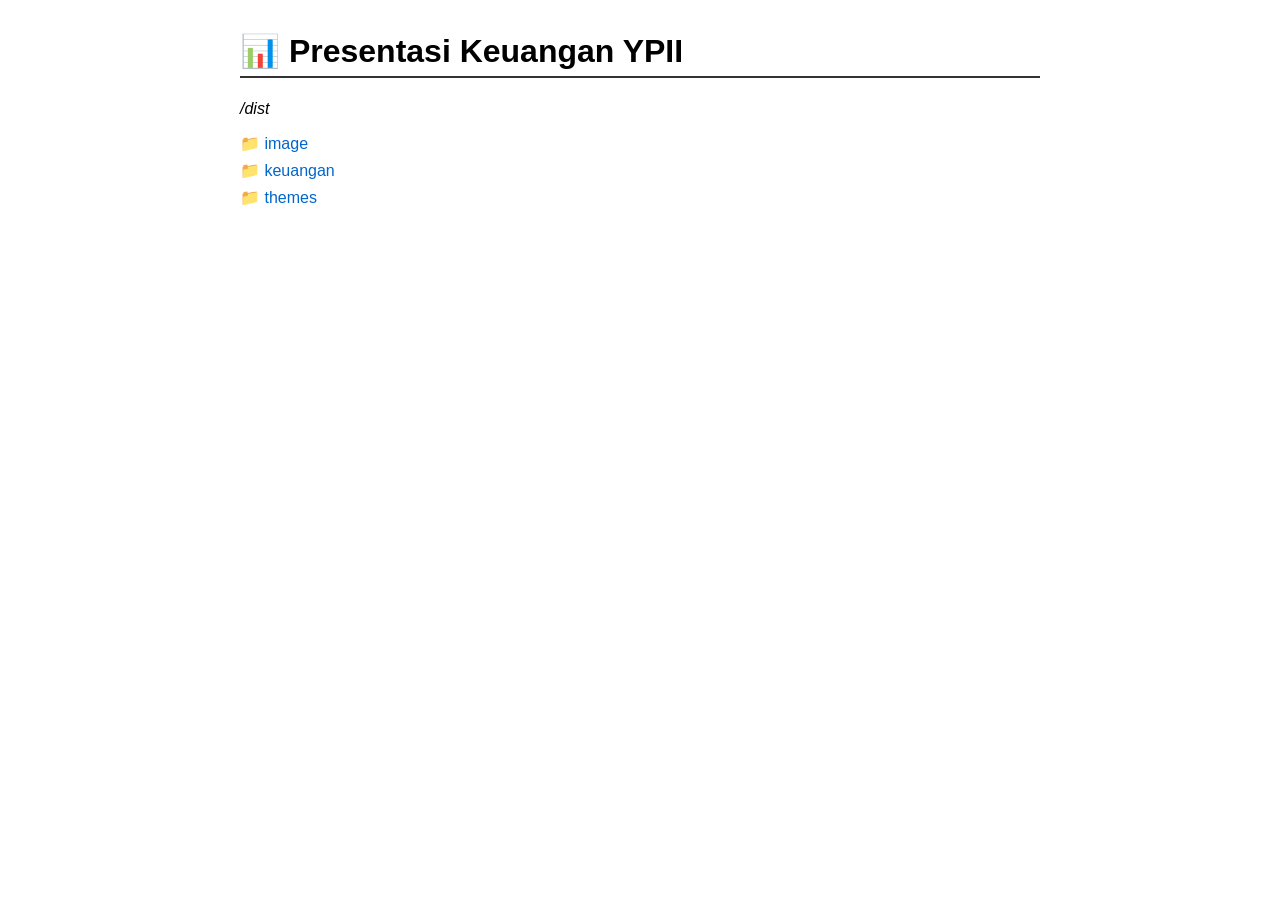
<file: index.html>
<!DOCTYPE html>
<html lang="id">
<head>
  <meta charset="UTF-8">
  <meta name="viewport" content="width=device-width, initial-scale=1.0">
  <title>Presentasi — dist</title>
  <style>
    body { font-family: sans-serif; max-width: 800px; margin: 2rem auto; padding: 0 1rem; }
    h1 { border-bottom: 2px solid #333; padding-bottom: .4rem; }
    ul { list-style: none; padding: 0; }
    li { margin: .5rem 0; }
    a { text-decoration: none; color: #0066cc; }
    a:hover { text-decoration: underline; }
    .folder::before { content: '📁 '; }
    .file::before { content: '🖥 '; }
  </style>
</head>
<body>
  <h1>📊 Presentasi Keuangan YPII</h1>
  <p><em>/dist</em></p>
  <ul>
    <li class="folder"><a href="image/">image</a></li>
    <li class="folder"><a href="keuangan/">keuangan</a></li>
    <li class="folder"><a href="themes/">themes</a></li>
  </ul>
</body>
</html>
</file>
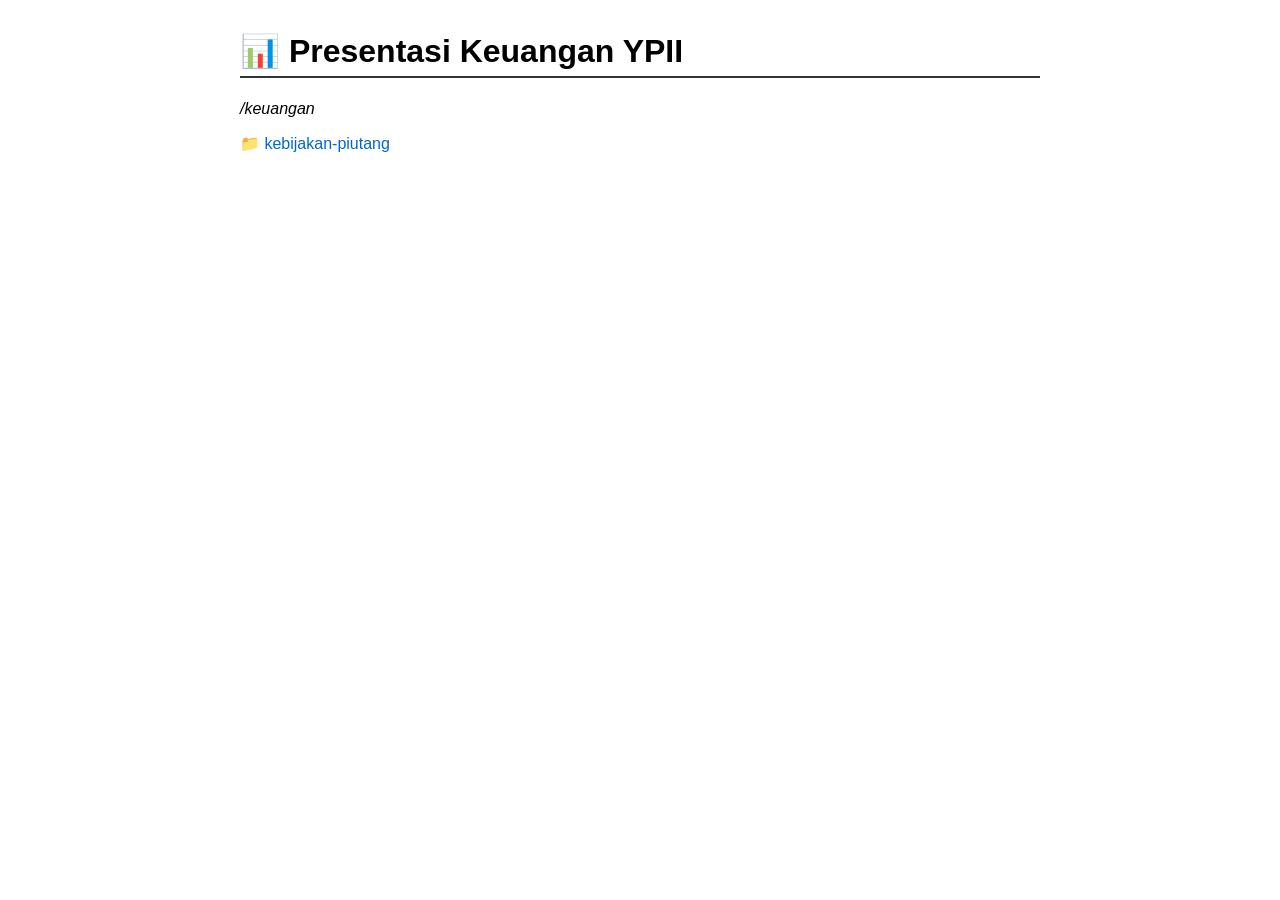
<file: keuangan/index.html>
<!DOCTYPE html>
<html lang="id">
<head>
  <meta charset="UTF-8">
  <meta name="viewport" content="width=device-width, initial-scale=1.0">
  <title>Presentasi — keuangan</title>
  <style>
    body { font-family: sans-serif; max-width: 800px; margin: 2rem auto; padding: 0 1rem; }
    h1 { border-bottom: 2px solid #333; padding-bottom: .4rem; }
    ul { list-style: none; padding: 0; }
    li { margin: .5rem 0; }
    a { text-decoration: none; color: #0066cc; }
    a:hover { text-decoration: underline; }
    .folder::before { content: '📁 '; }
    .file::before { content: '🖥 '; }
  </style>
</head>
<body>
  <h1>📊 Presentasi Keuangan YPII</h1>
  <p><em>/keuangan</em></p>
  <ul>
    <li class="folder"><a href="kebijakan-piutang/">kebijakan-piutang</a></li>
  </ul>
</body>
</html>
</file>
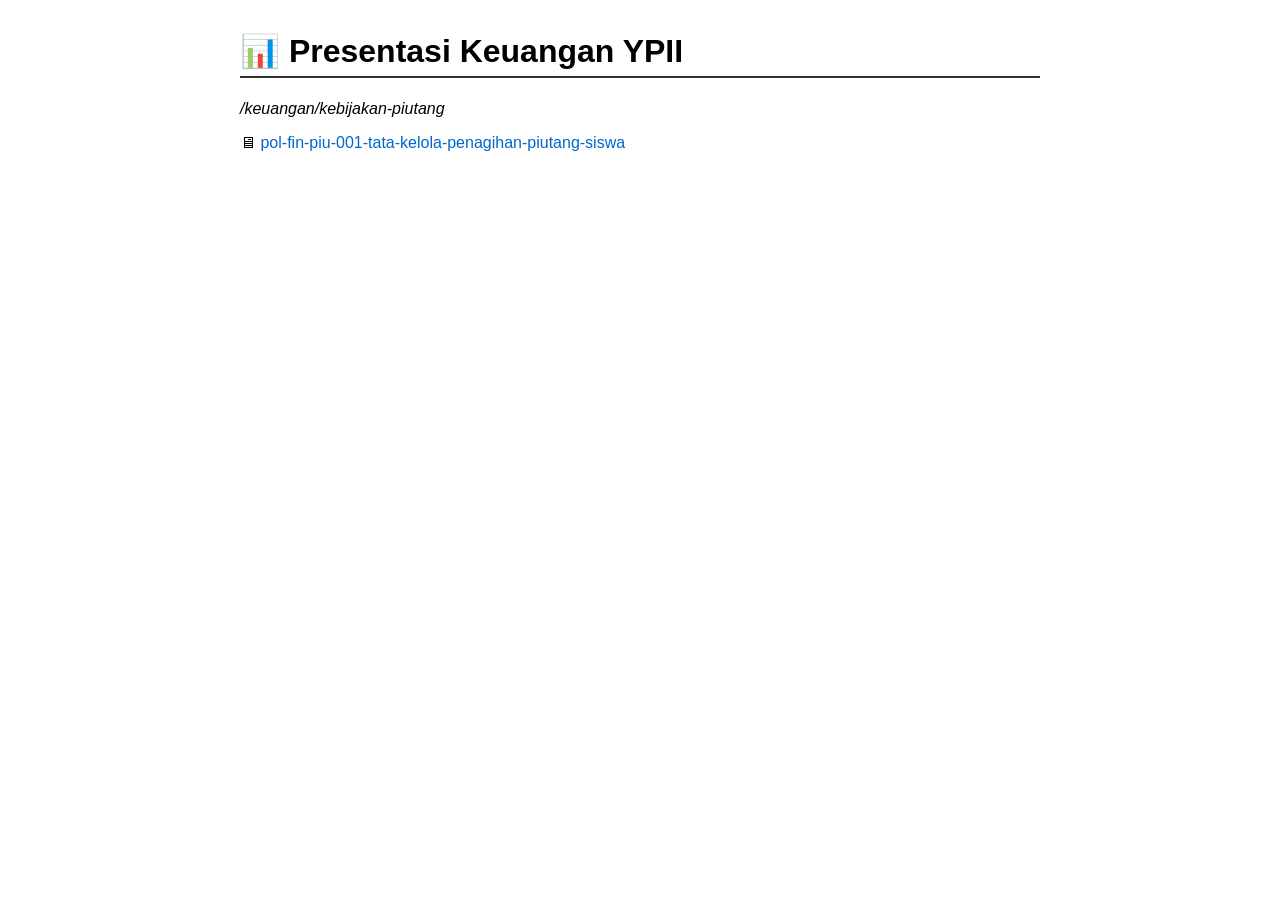
<file: keuangan/kebijakan-piutang/index.html>
<!DOCTYPE html>
<html lang="id">
<head>
  <meta charset="UTF-8">
  <meta name="viewport" content="width=device-width, initial-scale=1.0">
  <title>Presentasi — keuangan/kebijakan-piutang</title>
  <style>
    body { font-family: sans-serif; max-width: 800px; margin: 2rem auto; padding: 0 1rem; }
    h1 { border-bottom: 2px solid #333; padding-bottom: .4rem; }
    ul { list-style: none; padding: 0; }
    li { margin: .5rem 0; }
    a { text-decoration: none; color: #0066cc; }
    a:hover { text-decoration: underline; }
    .folder::before { content: '📁 '; }
    .file::before { content: '🖥 '; }
  </style>
</head>
<body>
  <h1>📊 Presentasi Keuangan YPII</h1>
  <p><em>/keuangan/kebijakan-piutang</em></p>
  <ul>
    <li class="file"><a href="pol-fin-piu-001-tata-kelola-penagihan-piutang-siswa.html">pol-fin-piu-001-tata-kelola-penagihan-piutang-siswa</a></li>
  </ul>
</body>
</html>
</file>
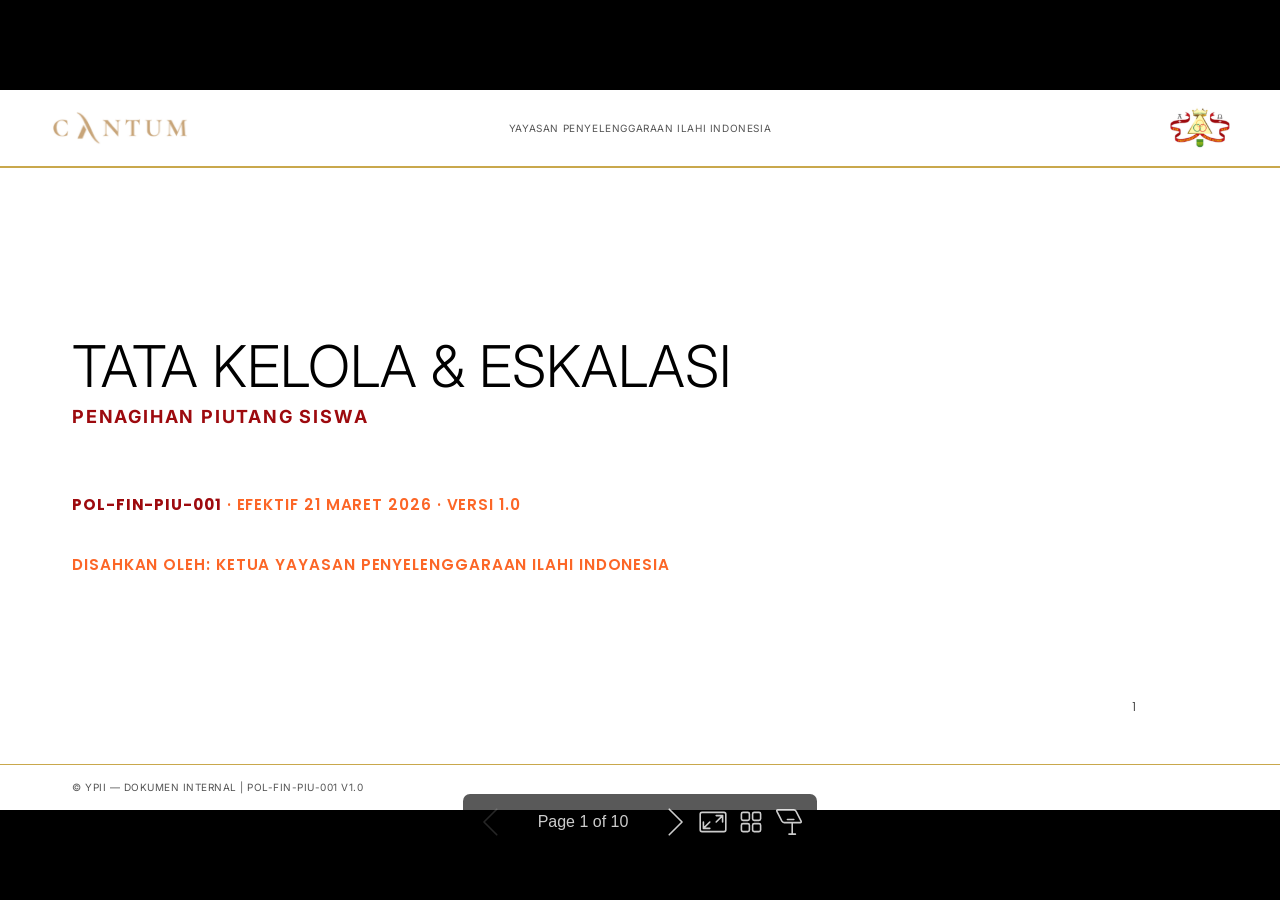
<file: keuangan/kebijakan-piutang/pol-fin-piu-001-tata-kelola-penagihan-piutang-siswa.html>
<!DOCTYPE html><html lang="id"><head><title>TATA KELOLA &amp; ESKALASI</title><meta property="og:title" content="TATA KELOLA &amp; ESKALASI"><meta charset="UTF-8"><meta name="viewport" content="width=device-width,height=device-height,initial-scale=1.0"><meta name="apple-mobile-web-app-capable" content="yes"><meta http-equiv="X-UA-Compatible" content="ie=edge"><meta property="og:type" content="website"><meta name="twitter:card" content="summary"><style>@media screen{body[data-bespoke-view=""] .bespoke-marp-parent>.bespoke-marp-osc>button,body[data-bespoke-view=next] .bespoke-marp-parent>.bespoke-marp-osc>button,body[data-bespoke-view=overview] button.bespoke-marp-overview-close,body[data-bespoke-view=presenter] .bespoke-marp-presenter-container .bespoke-marp-presenter-info-container .bespoke-marp-presenter-info-page-area .bespoke-marp-presenter-info-page,body[data-bespoke-view=presenter] .bespoke-marp-presenter-container .bespoke-marp-presenter-info-container button,body[data-bespoke-view=presenter] .bespoke-marp-presenter-container .bespoke-marp-presenter-note-container button{appearance:none;background-color:initial;border:0;color:inherit;cursor:pointer;font-size:inherit;opacity:.8;outline:none;padding:0;transition:opacity .2s linear;-webkit-tap-highlight-color:transparent}body[data-bespoke-view=""] .bespoke-marp-parent>.bespoke-marp-osc>button:disabled,body[data-bespoke-view=next] .bespoke-marp-parent>.bespoke-marp-osc>button:disabled,body[data-bespoke-view=overview] button.bespoke-marp-overview-close:disabled,body[data-bespoke-view=presenter] .bespoke-marp-presenter-container .bespoke-marp-presenter-info-container .bespoke-marp-presenter-info-page-area .bespoke-marp-presenter-info-page:disabled,body[data-bespoke-view=presenter] .bespoke-marp-presenter-container .bespoke-marp-presenter-info-container button:disabled,body[data-bespoke-view=presenter] .bespoke-marp-presenter-container .bespoke-marp-presenter-note-container button:disabled{cursor:not-allowed;opacity:.15!important}body[data-bespoke-view=""] .bespoke-marp-parent>.bespoke-marp-osc>button:hover,body[data-bespoke-view=next] .bespoke-marp-parent>.bespoke-marp-osc>button:hover,body[data-bespoke-view=overview] button.bespoke-marp-overview-close:hover,body[data-bespoke-view=presenter] .bespoke-marp-presenter-container .bespoke-marp-presenter-info-container .bespoke-marp-presenter-info-page-area .bespoke-marp-presenter-info-page:hover,body[data-bespoke-view=presenter] .bespoke-marp-presenter-container .bespoke-marp-presenter-info-container button:hover,body[data-bespoke-view=presenter] .bespoke-marp-presenter-container .bespoke-marp-presenter-note-container button:hover{opacity:1}body[data-bespoke-view=""] .bespoke-marp-parent>.bespoke-marp-osc>button:hover:active,body[data-bespoke-view=next] .bespoke-marp-parent>.bespoke-marp-osc>button:hover:active,body[data-bespoke-view=overview] button.bespoke-marp-overview-close:hover:active,body[data-bespoke-view=presenter] .bespoke-marp-presenter-container .bespoke-marp-presenter-info-container .bespoke-marp-presenter-info-page-area .bespoke-marp-presenter-info-page:hover:active,body[data-bespoke-view=presenter] .bespoke-marp-presenter-container .bespoke-marp-presenter-info-container button:hover:active,body[data-bespoke-view=presenter] .bespoke-marp-presenter-container .bespoke-marp-presenter-note-container button:hover:active{opacity:.6}body[data-bespoke-view=""] .bespoke-marp-parent>.bespoke-marp-osc>button:hover:not(:disabled),body[data-bespoke-view=next] .bespoke-marp-parent>.bespoke-marp-osc>button:hover:not(:disabled),body[data-bespoke-view=overview] button.bespoke-marp-overview-close:hover:not(:disabled),body[data-bespoke-view=presenter] .bespoke-marp-presenter-container .bespoke-marp-presenter-info-container .bespoke-marp-presenter-info-page-area .bespoke-marp-presenter-info-page:hover:not(:disabled),body[data-bespoke-view=presenter] .bespoke-marp-presenter-container .bespoke-marp-presenter-info-container button:hover:not(:disabled),body[data-bespoke-view=presenter] .bespoke-marp-presenter-container .bespoke-marp-presenter-note-container button:hover:not(:disabled){transition:none}body[data-bespoke-view=""] .bespoke-marp-parent>.bespoke-marp-osc>button[data-bespoke-marp-osc=prev],body[data-bespoke-view=next] .bespoke-marp-parent>.bespoke-marp-osc>button[data-bespoke-marp-osc=prev],body[data-bespoke-view=presenter] .bespoke-marp-presenter-container .bespoke-marp-presenter-info-container button.bespoke-marp-presenter-info-page-prev{background:#0000 url("[data-uri]") no-repeat 50%;background-size:contain;overflow:hidden;text-indent:100%;white-space:nowrap}body[data-bespoke-view=""] .bespoke-marp-parent>.bespoke-marp-osc>button[data-bespoke-marp-osc=next],body[data-bespoke-view=next] .bespoke-marp-parent>.bespoke-marp-osc>button[data-bespoke-marp-osc=next],body[data-bespoke-view=presenter] .bespoke-marp-presenter-container .bespoke-marp-presenter-info-container button.bespoke-marp-presenter-info-page-next{background:#0000 url("[data-uri]") no-repeat 50%;background-size:contain;overflow:hidden;text-indent:100%;white-space:nowrap}body[data-bespoke-view=""] .bespoke-marp-parent>.bespoke-marp-osc>button[data-bespoke-marp-osc=fullscreen],body[data-bespoke-view=next] .bespoke-marp-parent>.bespoke-marp-osc>button[data-bespoke-marp-osc=fullscreen]{background:#0000 url("[data-uri]") no-repeat 50%;background-size:contain;overflow:hidden;text-indent:100%;white-space:nowrap}body[data-bespoke-view=""] .bespoke-marp-parent>.bespoke-marp-osc>button.exit[data-bespoke-marp-osc=fullscreen],body[data-bespoke-view=next] .bespoke-marp-parent>.bespoke-marp-osc>button.exit[data-bespoke-marp-osc=fullscreen]{background-image:url("[data-uri]")}body[data-bespoke-view=""] .bespoke-marp-parent>.bespoke-marp-osc>button[data-bespoke-marp-osc=presenter],body[data-bespoke-view=next] .bespoke-marp-parent>.bespoke-marp-osc>button[data-bespoke-marp-osc=presenter]{background:#0000 url("[data-uri]") no-repeat 50%;background-size:contain;overflow:hidden;text-indent:100%;white-space:nowrap}body[data-bespoke-view=overview] button.bespoke-marp-overview-close,body[data-bespoke-view=presenter] .bespoke-marp-presenter-container .bespoke-marp-presenter-note-container button.bespoke-marp-presenter-note-bigger{background:#0000 url("[data-uri]") no-repeat 50%;background-size:contain;overflow:hidden;text-indent:100%;white-space:nowrap}body[data-bespoke-view=presenter] .bespoke-marp-presenter-container .bespoke-marp-presenter-note-container button.bespoke-marp-presenter-note-smaller{background:#0000 url("[data-uri]") no-repeat 50%;background-size:contain;overflow:hidden;text-indent:100%;white-space:nowrap}body[data-bespoke-view=""] .bespoke-marp-parent>.bespoke-marp-osc>button[data-bespoke-marp-osc=overview],body[data-bespoke-view=next] .bespoke-marp-parent>.bespoke-marp-osc>button[data-bespoke-marp-osc=overview]{background:#0000 url("[data-uri]") no-repeat 50%;background-size:contain;overflow:hidden;text-indent:100%;white-space:nowrap}}@keyframes __bespoke_marp_transition_reduced_outgoing__{0%{opacity:1}to{opacity:0}}@keyframes __bespoke_marp_transition_reduced_incoming__{0%{mix-blend-mode:plus-lighter;opacity:0}to{mix-blend-mode:plus-lighter;opacity:1}}.bespoke-marp-note,.bespoke-marp-osc,.bespoke-progress-parent{display:none;transition:none}@media screen{::view-transition-group(*){animation-duration:var(--marp-bespoke-transition-animation-duration,.5s);animation-timing-function:ease}::view-transition-new(*),::view-transition-old(*){animation-delay:0s;animation-direction:var(--marp-bespoke-transition-animation-direction,normal);animation-duration:var(--marp-bespoke-transition-animation-duration,.5s);animation-fill-mode:both;animation-name:var(--marp-bespoke-transition-animation-name,var(--marp-bespoke-transition-animation-name-fallback,__bespoke_marp_transition_no_animation__));mix-blend-mode:normal}::view-transition-old(*){--marp-bespoke-transition-animation-name-fallback:__bespoke_marp_transition_reduced_outgoing__;animation-timing-function:ease}::view-transition-new(*){--marp-bespoke-transition-animation-name-fallback:__bespoke_marp_transition_reduced_incoming__;animation-timing-function:ease}::view-transition-new(root),::view-transition-old(root){animation-timing-function:linear}::view-transition-new(__bespoke_marp_transition_osc__),::view-transition-old(__bespoke_marp_transition_osc__){animation-duration:0s!important;animation-name:__bespoke_marp_transition_osc__!important}::view-transition-new(__bespoke_marp_transition_osc__){opacity:0!important}.bespoke-marp-transition-warming-up::view-transition-group(*),.bespoke-marp-transition-warming-up::view-transition-new(*),.bespoke-marp-transition-warming-up::view-transition-old(*){animation-play-state:paused!important}body,html{height:100%;margin:0}body{background:#000;overflow:hidden}svg.bespoke-marp-slide{content-visibility:hidden;interactivity:inert;opacity:0;pointer-events:none;z-index:-1}svg.bespoke-marp-slide:not(.bespoke-marp-active) *{view-transition-name:none!important}svg.bespoke-marp-slide.bespoke-marp-active{content-visibility:visible;interactivity:auto;opacity:1;pointer-events:auto;z-index:0}svg.bespoke-marp-slide.bespoke-marp-active.bespoke-marp-active-ready *{animation-name:__bespoke_marp__!important}@supports not (content-visibility:hidden){svg.bespoke-marp-slide[data-bespoke-marp-load=hideable]{display:none}svg.bespoke-marp-slide[data-bespoke-marp-load=hideable].bespoke-marp-active{display:block}}}@media screen and (prefers-reduced-motion:reduce){svg.bespoke-marp-slide *{view-transition-name:none!important}}@media screen{[data-bespoke-marp-fragment=inactive]{visibility:hidden}body[data-bespoke-view=""] .bespoke-marp-parent,body[data-bespoke-view=next] .bespoke-marp-parent{inset:0;position:absolute}body[data-bespoke-view=""] .bespoke-marp-parent>.bespoke-marp-osc,body[data-bespoke-view=next] .bespoke-marp-parent>.bespoke-marp-osc{background:#000000a6;border-radius:7px;bottom:50px;color:#fff;contain:paint;display:block;font-family:Helvetica,Arial,sans-serif;font-size:16px;left:50%;line-height:0;opacity:1;padding:12px;position:absolute;touch-action:manipulation;transform:translateX(-50%);transition:opacity .2s linear;-webkit-user-select:none;user-select:none;view-transition-name:__bespoke_marp_transition_osc__;white-space:nowrap;will-change:transform;z-index:1}body[data-bespoke-view=""] .bespoke-marp-parent>.bespoke-marp-osc>:where(*),body[data-bespoke-view=next] .bespoke-marp-parent>.bespoke-marp-osc>:where(*){margin-left:6px}body[data-bespoke-view=""] .bespoke-marp-parent>.bespoke-marp-osc>:where(*):where(:first-child),body[data-bespoke-view=next] .bespoke-marp-parent>.bespoke-marp-osc>:where(*):where(:first-child){margin-left:0}body[data-bespoke-view=""] .bespoke-marp-parent>.bespoke-marp-osc>span,body[data-bespoke-view=next] .bespoke-marp-parent>.bespoke-marp-osc>span{opacity:.8}body[data-bespoke-view=""] .bespoke-marp-parent>.bespoke-marp-osc>span[data-bespoke-marp-osc=page],body[data-bespoke-view=next] .bespoke-marp-parent>.bespoke-marp-osc>span[data-bespoke-marp-osc=page]{display:inline-block;min-width:140px;text-align:center}body[data-bespoke-view=""] .bespoke-marp-parent>.bespoke-marp-osc>button[data-bespoke-marp-osc=fullscreen],body[data-bespoke-view=""] .bespoke-marp-parent>.bespoke-marp-osc>button[data-bespoke-marp-osc=next],body[data-bespoke-view=""] .bespoke-marp-parent>.bespoke-marp-osc>button[data-bespoke-marp-osc=overview],body[data-bespoke-view=""] .bespoke-marp-parent>.bespoke-marp-osc>button[data-bespoke-marp-osc=presenter],body[data-bespoke-view=""] .bespoke-marp-parent>.bespoke-marp-osc>button[data-bespoke-marp-osc=prev],body[data-bespoke-view=next] .bespoke-marp-parent>.bespoke-marp-osc>button[data-bespoke-marp-osc=fullscreen],body[data-bespoke-view=next] .bespoke-marp-parent>.bespoke-marp-osc>button[data-bespoke-marp-osc=next],body[data-bespoke-view=next] .bespoke-marp-parent>.bespoke-marp-osc>button[data-bespoke-marp-osc=overview],body[data-bespoke-view=next] .bespoke-marp-parent>.bespoke-marp-osc>button[data-bespoke-marp-osc=presenter],body[data-bespoke-view=next] .bespoke-marp-parent>.bespoke-marp-osc>button[data-bespoke-marp-osc=prev]{height:32px;line-height:32px;width:32px}body[data-bespoke-view=""] .bespoke-marp-parent.bespoke-marp-inactive,body[data-bespoke-view=next] .bespoke-marp-parent.bespoke-marp-inactive{cursor:none}body[data-bespoke-view=""] .bespoke-marp-parent.bespoke-marp-inactive>.bespoke-marp-osc,body[data-bespoke-view=next] .bespoke-marp-parent.bespoke-marp-inactive>.bespoke-marp-osc{opacity:0;pointer-events:none}body[data-bespoke-view=""] svg.bespoke-marp-slide,body[data-bespoke-view=next] svg.bespoke-marp-slide{height:100%;left:0;position:absolute;top:0;width:100%}body[data-bespoke-view=""] .bespoke-progress-parent{background:#222;display:flex;height:5px;width:100%}body[data-bespoke-view=""] .bespoke-progress-parent+:where(.bespoke-marp-parent){top:5px}body[data-bespoke-view=""] .bespoke-progress-parent .bespoke-progress-bar{background:#0288d1;flex:0 0 0;transition:flex-basis .2s cubic-bezier(0,1,1,1)}body[data-bespoke-view=next]{background:#0000}body[data-bespoke-view=presenter]{background:#161616}body[data-bespoke-view=presenter] .bespoke-marp-presenter-container{display:grid;font-family:Helvetica,Arial,sans-serif;grid-template:"current dragbar next" minmax(140px,1fr) "current dragbar note" 2fr "info    dragbar note" 3em;grid-template-columns:minmax(3px,var(--bespoke-marp-presenter-split-ratio,66%)) 0 minmax(3px,1fr);height:100%;left:0;position:absolute;top:0;width:100%}body[data-bespoke-view=presenter] .bespoke-marp-presenter-container :where(.bespoke-marp-parent){grid-area:current;overflow:hidden;position:relative}body[data-bespoke-view=presenter] .bespoke-marp-presenter-container :where(.bespoke-marp-parent) :where(svg.bespoke-marp-slide){height:calc(100% - 40px);left:20px;pointer-events:none;position:absolute;top:20px;-webkit-user-select:none;user-select:none;width:calc(100% - 40px)}body[data-bespoke-view=presenter] .bespoke-marp-presenter-container :where(.bespoke-marp-parent) :where(svg.bespoke-marp-slide).bespoke-marp-active{filter:drop-shadow(0 3px 10px rgba(0,0,0,.5))}body[data-bespoke-view=presenter] .bespoke-marp-presenter-container .bespoke-marp-presenter-dragbar-container{background:#0288d1;cursor:col-resize;grid-area:dragbar;margin-left:-3px;opacity:0;position:relative;transition:opacity .4s linear .1s;width:6px;z-index:10}body[data-bespoke-view=presenter] .bespoke-marp-presenter-container .bespoke-marp-presenter-dragbar-container:hover{opacity:1}body[data-bespoke-view=presenter] .bespoke-marp-presenter-container .bespoke-marp-presenter-dragbar-container.active{opacity:1;transition-delay:0s}body[data-bespoke-view=presenter] .bespoke-marp-presenter-container .bespoke-marp-presenter-next-container{background:#222;cursor:pointer;display:none;grid-area:next;overflow:hidden;position:relative}body[data-bespoke-view=presenter] .bespoke-marp-presenter-container .bespoke-marp-presenter-next-container.active{display:block}body[data-bespoke-view=presenter] .bespoke-marp-presenter-container .bespoke-marp-presenter-next-container iframe.bespoke-marp-presenter-next{background:#0000;border:0;display:block;filter:drop-shadow(0 3px 10px rgba(0,0,0,.5));height:calc(100% - 40px);left:20px;pointer-events:none;position:absolute;interactivity:inert;top:20px;-webkit-user-select:none;user-select:none;width:calc(100% - 40px)}body[data-bespoke-view=presenter] .bespoke-marp-presenter-container .bespoke-marp-presenter-note-container{background:#222;color:#eee;grid-area:note;position:relative;z-index:1}body[data-bespoke-view=presenter] .bespoke-marp-presenter-container .bespoke-marp-presenter-note-container button{height:1.5em;line-height:1.5em;width:1.5em}body[data-bespoke-view=presenter] .bespoke-marp-presenter-container .bespoke-marp-presenter-note-container .bespoke-marp-presenter-note-wrapper{display:block;inset:0;position:absolute}body[data-bespoke-view=presenter] .bespoke-marp-presenter-container .bespoke-marp-presenter-note-container .bespoke-marp-presenter-note-buttons{background:#000000a6;border-radius:4px;bottom:0;display:flex;gap:4px;margin:12px;opacity:0;padding:6px;pointer-events:none;position:absolute;right:0;transition:opacity .2s linear}body[data-bespoke-view=presenter] .bespoke-marp-presenter-container .bespoke-marp-presenter-note-container .bespoke-marp-presenter-note-buttons:focus-within,body[data-bespoke-view=presenter] .bespoke-marp-presenter-container .bespoke-marp-presenter-note-container .bespoke-marp-presenter-note-wrapper:focus-within+.bespoke-marp-presenter-note-buttons,body[data-bespoke-view=presenter] .bespoke-marp-presenter-container .bespoke-marp-presenter-note-container:hover .bespoke-marp-presenter-note-buttons{opacity:1;pointer-events:auto}body[data-bespoke-view=presenter] .bespoke-marp-presenter-container .bespoke-marp-presenter-note-container .bespoke-marp-note{box-sizing:border-box;font-size:calc(1.1em*var(--bespoke-marp-note-font-scale, 1));height:calc(100% - 40px);margin:20px;overflow:auto;padding-right:3px;white-space:pre-wrap;width:calc(100% - 40px);word-wrap:break-word;scrollbar-color:#eeeeee80 #0000;scrollbar-width:thin}body[data-bespoke-view=presenter] .bespoke-marp-presenter-container .bespoke-marp-presenter-note-container .bespoke-marp-note::-webkit-scrollbar{width:6px}body[data-bespoke-view=presenter] .bespoke-marp-presenter-container .bespoke-marp-presenter-note-container .bespoke-marp-note::-webkit-scrollbar-track{background:#0000}body[data-bespoke-view=presenter] .bespoke-marp-presenter-container .bespoke-marp-presenter-note-container .bespoke-marp-note::-webkit-scrollbar-thumb{background:#eeeeee80;border-radius:6px}body[data-bespoke-view=presenter] .bespoke-marp-presenter-container .bespoke-marp-presenter-note-container .bespoke-marp-note:empty{pointer-events:none}body[data-bespoke-view=presenter] .bespoke-marp-presenter-container .bespoke-marp-presenter-note-container .bespoke-marp-note.active{display:block}body[data-bespoke-view=presenter] .bespoke-marp-presenter-container .bespoke-marp-presenter-note-container .bespoke-marp-note p:first-child{margin-top:0}body[data-bespoke-view=presenter] .bespoke-marp-presenter-container .bespoke-marp-presenter-note-container .bespoke-marp-note p:last-child{margin-bottom:0}body[data-bespoke-view=presenter] .bespoke-marp-presenter-container .bespoke-marp-presenter-info-container{align-items:center;box-sizing:border-box;color:#eee;display:flex;flex-wrap:nowrap;grid-area:info;justify-content:center;overflow:hidden;padding:0 10px}body[data-bespoke-view=presenter] .bespoke-marp-presenter-container .bespoke-marp-presenter-info-container .bespoke-marp-presenter-info-page-area,body[data-bespoke-view=presenter] .bespoke-marp-presenter-container .bespoke-marp-presenter-info-container .bespoke-marp-presenter-info-time,body[data-bespoke-view=presenter] .bespoke-marp-presenter-container .bespoke-marp-presenter-info-container .bespoke-marp-presenter-info-timer{box-sizing:border-box;display:block;padding:0 10px;white-space:nowrap;width:100%}body[data-bespoke-view=presenter] .bespoke-marp-presenter-container .bespoke-marp-presenter-info-container button{height:1.5em;line-height:1.5em;width:1.5em}body[data-bespoke-view=presenter] .bespoke-marp-presenter-container .bespoke-marp-presenter-info-container .bespoke-marp-presenter-info-page-area{order:2;text-align:center}body[data-bespoke-view=presenter] .bespoke-marp-presenter-container .bespoke-marp-presenter-info-container .bespoke-marp-presenter-info-page-area .bespoke-marp-presenter-info-page{display:inline-block;min-width:120px;text-align:center}body[data-bespoke-view=presenter] .bespoke-marp-presenter-container .bespoke-marp-presenter-info-container .bespoke-marp-presenter-info-time{color:#999;order:1;text-align:left}body[data-bespoke-view=presenter] .bespoke-marp-presenter-container .bespoke-marp-presenter-info-container .bespoke-marp-presenter-info-timer{color:#999;order:3;text-align:right}body[data-bespoke-view=presenter] .bespoke-marp-presenter-container .bespoke-marp-presenter-info-container .bespoke-marp-presenter-info-timer:hover{cursor:pointer}body[data-bespoke-view=overview]{background:#161616;overflow:auto}body[data-bespoke-view=overview] [data-bespoke-marp-fragment=inactive]{visibility:visible}body[data-bespoke-view=overview] .bespoke-marp-overview-header{backdrop-filter:blur(4px);background:#222222d9;box-shadow:0 3px 10px #00000080;box-sizing:border-box;display:flex;height:48px;inset:0 0 auto;justify-content:flex-end;padding:10px;position:fixed;z-index:1}body[data-bespoke-view=overview] button.bespoke-marp-overview-close{height:28px;line-height:28px;transform:rotate(45deg);width:28px}body[data-bespoke-view=overview] .bespoke-marp-parent{display:grid;gap:40px;grid-template-columns:repeat(auto-fit,minmax(0,240px));justify-content:space-around;padding:30px}body[data-bespoke-view=overview] .bespoke-marp-parent svg.bespoke-marp-slide{--bov-selected:#0000;--bov-focus:#161616;--bov-focus-outline:#0000;background-image:conic-gradient(#161616 0 0),conic-gradient(var(--bov-focus) 0 0),conic-gradient(var(--bov-focus-outline) 0 0),conic-gradient(var(--bov-selected) 0 0);background-position:5px 5px,3px 3px,2px 2px,0 0;background-repeat:no-repeat;background-size:calc(100% - 10px) calc(100% - 10px),calc(100% - 6px) calc(100% - 6px),calc(100% - 4px) calc(100% - 4px),100% 100%;content-visibility:visible;cursor:pointer;filter:drop-shadow(0 3px 10px rgba(0,0,0,.5));margin:-6px;padding:6px;interactivity:auto;opacity:1;outline:0;pointer-events:auto;scroll-margin-block:30px;width:100%;z-index:0}body[data-bespoke-view=overview] .bespoke-marp-parent svg.bespoke-marp-slide *,body[data-bespoke-view=overview] .bespoke-marp-parent svg.bespoke-marp-slide.bespoke-marp-active *{pointer-events:none;interactivity:inert}body[data-bespoke-view=overview] .bespoke-marp-parent svg.bespoke-marp-slide:active,body[data-bespoke-view=overview] .bespoke-marp-parent svg.bespoke-marp-slide:focus-visible,body[data-bespoke-view=overview] .bespoke-marp-parent svg.bespoke-marp-slide:hover{--bov-focus-outline:#161616}body[data-bespoke-view=overview] .bespoke-marp-parent svg.bespoke-marp-slide:focus-visible,body[data-bespoke-view=overview] .bespoke-marp-parent svg.bespoke-marp-slide:hover{--bov-focus:#999}body[data-bespoke-view=overview] .bespoke-marp-parent svg.bespoke-marp-slide:active{--bov-focus:#eee}body[data-bespoke-view=overview] .bespoke-marp-parent svg.bespoke-marp-slide.bespoke-marp-active{--bov-selected:#0288d1}body[data-bespoke-view=overview]:has(.bespoke-marp-overview-header) .bespoke-marp-parent{padding-top:78px}body[data-bespoke-view=overview]:has(.bespoke-marp-overview-header) .bespoke-marp-parent svg.bespoke-marp-slide{scroll-margin-top:78px}.bespoke-marp-overview{background:#000000a6;inset:0;opacity:0;pointer-events:none;position:fixed;transition:opacity .1s ease;z-index:10}.bespoke-marp-overview iframe{background:#222;border:0;display:block;height:100%;left:0;position:absolute;top:0;width:100%}.bespoke-marp-overview[data-open="1"]{opacity:1;pointer-events:auto}}@media print{.bespoke-marp-overview,.bespoke-marp-presenter-info-container,.bespoke-marp-presenter-next-container,.bespoke-marp-presenter-note-container{display:none}}</style><style>@import url('https://fonts.googleapis.com/css2?family=Inter:wght@300;400;700&family=Poppins:wght@300;400;700&display=swap');div#\:\$p > svg > foreignObject > section{width:1280px;height:720px;box-sizing:border-box;overflow:hidden;position:relative;scroll-snap-align:center center;-webkit-text-size-adjust:100%;text-size-adjust:100%}div#\:\$p > svg > foreignObject > section::after{bottom:0;content:attr(data-marpit-pagination);padding:inherit;pointer-events:none;position:absolute;right:0}div#\:\$p > svg > foreignObject > section:not([data-marpit-pagination])::after{display:none}div#\:\$p > svg > foreignObject > section :is(h1, marp-h1){font-size:2em;margin-block:0.67em}div#\:\$p > svg > foreignObject > section video::-webkit-media-controls{will-change:transform}@page {size:1280px 720px;margin:0}@media print{html, body{background-color:#fff;margin:0;page-break-inside:avoid;break-inside:avoid-page}div#\:\$p > svg > foreignObject > section{page-break-before:always;break-before:page}div#\:\$p > svg > foreignObject > section, div#\:\$p > svg > foreignObject > section *{-webkit-print-color-adjust:exact!important;animation-delay:0s!important;animation-duration:0s!important;color-adjust:exact!important;print-color-adjust:exact!important;transition:none!important}div#\:\$p > svg[data-marpit-svg]{display:block;height:100vh;width:100vw}}div#\:\$p > svg > foreignObject > :where(section){container-type:size}div#\:\$p > svg > foreignObject > section img[data-marp-twemoji]{background:transparent;height:1em;margin:0 .05em 0 .1em;vertical-align:-.1em;width:1em}div#\:\$p > svg > foreignObject > :where(section):not([\20 root]){--color-primary:    #9D0A0E;--color-accent:     #FC6627;--color-green:      #DAEFB3;--color-yellow:     #FFE477;--color-gold:       #C9A84C;--color-white:      #FFFFFF;--color-black:      #000000;--color-muted:      #555555;}div#\:\$p > svg > foreignObject > section{font-family:'Poppins', sans-serif;font-size:18px;line-height:1.65;color:var(--color-black);background:var(--color-white);padding:104px 72px 68px;width:1280px;height:720px;box-sizing:border-box;position:relative;overflow:hidden}div#\:\$p > svg > foreignObject > section{--marpit-root-font-size: 18px}div#\:\$p > svg > foreignObject > section header{position:absolute;top:0;left:0;right:0;height:78px;border-bottom:2px solid var(--color-gold);display:flex;align-items:center;justify-content:center;font-family:'Inter', sans-serif;font-size:10px;color:var(--color-muted);letter-spacing:0.06em;text-transform:uppercase;padding:0 220px;box-sizing:border-box}div#\:\$p > svg > foreignObject > section header::before{content:'';display:block;position:absolute;left:52px;top:50%;transform:translateY(-50%);width:136px;height:44px;background:url('[data-uri]') no-repeat left center / contain}div#\:\$p > svg > foreignObject > section header::after{content:'';display:block;position:absolute;right:50px;top:8px;width:60px;height:60px;background:url('[data-uri]') no-repeat right center / contain}div#\:\$p > svg > foreignObject > section footer{position:absolute;bottom:0;left:0;right:0;height:46px;display:flex;align-items:center;padding:0 72px;font-family:'Inter', sans-serif;font-size:10px;color:var(--color-muted);letter-spacing:0.05em;text-transform:uppercase;border-top:1.5px solid var(--color-gold);box-sizing:border-box}div#\:\$p > svg > foreignObject > section::after{font-family:'Poppins', sans-serif;font-size:12px;color:var(--color-muted);position:absolute;bottom:13px;right:72px}div#\:\$p > svg > foreignObject > section::after{--marpit-root-font-size: 12px}div#\:\$p > svg > foreignObject > section :is(h1, marp-h1){font-family:'Inter', sans-serif;font-weight:700;font-size:1.9em;color:var(--color-primary);margin:0 0 0.35em;line-height:1.15}div#\:\$p > svg > foreignObject > section :is(h2, marp-h2){font-family:'Inter', sans-serif;font-weight:700;font-size:1.25em;color:var(--color-primary);margin:0.7em 0 0.25em}div#\:\$p > svg > foreignObject > section :is(h3, marp-h3){font-family:'Inter', sans-serif;font-weight:600;font-size:1.05em;color:var(--color-accent);margin:0.55em 0 0.2em}div#\:\$p > svg > foreignObject > section strong{color:var(--color-primary)}div#\:\$p > svg > foreignObject > section em{font-style:normal;font-weight:600;color:var(--color-accent)}div#\:\$p > svg > foreignObject > section p{margin:0.4em 0 0.7em}div#\:\$p > svg > foreignObject > section ul, div#\:\$p > svg > foreignObject > section ol{padding-left:1.5em;margin:0.3em 0 0.6em}div#\:\$p > svg > foreignObject > section li{margin-bottom:0.2em}div#\:\$p > svg > foreignObject > section table{width:100%;border-collapse:collapse;font-size:0.82em;margin:0.6em 0}div#\:\$p > svg > foreignObject > section thead th{background:var(--color-primary);color:var(--color-white);font-family:'Inter', sans-serif;font-weight:700;padding:9px 13px;text-align:left}div#\:\$p > svg > foreignObject > section tbody td{padding:7px 13px;border-bottom:1px solid #E0E0E0;vertical-align:top}div#\:\$p > svg > foreignObject > section tbody tr:nth-child(even) td{background:#F8F8F8}div#\:\$p > svg > foreignObject > section blockquote{background:var(--color-green);border-left:4px solid var(--color-primary);padding:10px 16px;margin:0.6em 0;border-radius:3px;font-size:0.92em}div#\:\$p > svg > foreignObject > section blockquote p{margin:0}div#\:\$p > svg > foreignObject > section code{background:#F3F3F3;padding:1px 6px;border-radius:3px;font-size:0.87em}div#\:\$p > svg > foreignObject > section :is(pre, marp-pre){background:#F3F3F3;padding:14px 18px;border-radius:6px;font-size:0.78em;overflow:auto}div#\:\$p > svg > foreignObject > section :is(pre, marp-pre) code{background:none;padding:0}div#\:\$p > svg > foreignObject > section.cover{display:flex;flex-direction:column;justify-content:center;padding-top:104px;padding-bottom:80px}div#\:\$p > svg > foreignObject > section.cover :is(h1, marp-h1){font-size:3.2em;font-weight:300;color:var(--color-black);line-height:1.05;margin-bottom:0.1em}div#\:\$p > svg > foreignObject > section.cover :is(h1, marp-h1) strong{color:var(--color-accent);font-weight:700}div#\:\$p > svg > foreignObject > section.cover :is(h2, marp-h2){font-size:1em;font-weight:700;color:var(--color-accent);text-transform:uppercase;letter-spacing:0.1em;margin:0 0 2em}div#\:\$p > svg > foreignObject > section.cover p{font-size:0.85em;color:var(--color-accent);font-weight:600;text-transform:uppercase;letter-spacing:0.06em;margin-top:1.6em}div#\:\$p > svg > foreignObject > section.divider{background:var(--color-primary);color:var(--color-white);display:flex;flex-direction:column;justify-content:center;align-items:center;text-align:center}div#\:\$p > svg > foreignObject > section.divider :is(h1, marp-h1){color:var(--color-white);font-size:2.8em;font-weight:700}div#\:\$p > svg > foreignObject > section.divider :is(h2, marp-h2){color:var(--color-yellow);font-size:1.3em;margin-top:0.5em}div#\:\$p > svg > foreignObject > section.divider header, div#\:\$p > svg > foreignObject > section.divider footer{display:none}div#\:\$p > svg > foreignObject > section.highlight-green{background:var(--color-green)}div#\:\$p > svg > foreignObject > section.highlight-yellow{background:var(--color-yellow)}div#\:\$p > svg > foreignObject > section[data-marpit-advanced-background="background"]{columns:initial!important;display:block!important;padding:0!important}div#\:\$p > svg > foreignObject > section[data-marpit-advanced-background="background"]::before, div#\:\$p > svg > foreignObject > section[data-marpit-advanced-background="background"]::after, div#\:\$p > svg > foreignObject > section[data-marpit-advanced-background="content"]::before, div#\:\$p > svg > foreignObject > section[data-marpit-advanced-background="content"]::after{display:none!important}div#\:\$p > svg > foreignObject > section[data-marpit-advanced-background="background"] > div[data-marpit-advanced-background-container]{all:initial;display:flex;flex-direction:row;height:100%;overflow:hidden;width:100%}div#\:\$p > svg > foreignObject > section[data-marpit-advanced-background="background"] > div[data-marpit-advanced-background-container][data-marpit-advanced-background-direction="vertical"]{flex-direction:column}div#\:\$p > svg > foreignObject > section[data-marpit-advanced-background="background"][data-marpit-advanced-background-split] > div[data-marpit-advanced-background-container]{width:var(--marpit-advanced-background-split, 50%)}div#\:\$p > svg > foreignObject > section[data-marpit-advanced-background="background"][data-marpit-advanced-background-split="right"] > div[data-marpit-advanced-background-container]{margin-left:calc(100% - var(--marpit-advanced-background-split, 50%))}div#\:\$p > svg > foreignObject > section[data-marpit-advanced-background="background"] > div[data-marpit-advanced-background-container] > figure{all:initial;background-position:center;background-repeat:no-repeat;background-size:cover;flex:auto;margin:0}div#\:\$p > svg > foreignObject > section[data-marpit-advanced-background="background"] > div[data-marpit-advanced-background-container] > figure > figcaption{position:absolute;border:0;clip:rect(0, 0, 0, 0);height:1px;margin:-1px;overflow:hidden;padding:0;white-space:nowrap;width:1px}div#\:\$p > svg > foreignObject > section[data-marpit-advanced-background="content"], div#\:\$p > svg > foreignObject > section[data-marpit-advanced-background="pseudo"]{background:transparent!important}div#\:\$p > svg > foreignObject > section[data-marpit-advanced-background="pseudo"], div#\:\$p > svg[data-marpit-svg] > foreignObject[data-marpit-advanced-background="pseudo"]{pointer-events:none!important}div#\:\$p > svg > foreignObject > section[data-marpit-advanced-background-split]{width:100%;height:100%}
</style></head><body><div class="bespoke-marp-osc"><button data-bespoke-marp-osc="prev" tabindex="-1" title="Previous slide">Previous slide</button><span data-bespoke-marp-osc="page"></span><button data-bespoke-marp-osc="next" tabindex="-1" title="Next slide">Next slide</button><button data-bespoke-marp-osc="fullscreen" tabindex="-1" title="Toggle fullscreen (f)">Toggle fullscreen</button><button data-bespoke-marp-osc="overview" tabindex="-1" title="Toggle overview view (o)">Toggle overview view</button><button data-bespoke-marp-osc="presenter" tabindex="-1" title="Open presenter view (p)">Open presenter view</button></div><div id=":$p"><svg data-marpit-svg="" viewBox="0 0 1280 720"><foreignObject width="1280" height="720"><section id="1" data-paginate="true" data-header="Yayasan Penyelenggaraan Ilahi Indonesia" data-footer="© YPII — Dokumen Internal | POL-FIN-PIU-001 v1.0" data-class="cover" data-theme="keuangan" data-lang="id" lang="id" class="cover" data-marpit-pagination="1" style="--paginate:true;--header:Yayasan Penyelenggaraan Ilahi Indonesia;--footer:© YPII — Dokumen Internal | POL-FIN-PIU-001 v1.0;--class:cover;--theme:keuangan;--lang:id;" data-marpit-pagination-total="10">
<header>Yayasan Penyelenggaraan Ilahi Indonesia</header>

<h1 id="tata-kelola--eskalasi">TATA KELOLA &amp; ESKALASI</h1>
<h2 id="penagihan-piutang-siswa"><strong>PENAGIHAN PIUTANG SISWA</strong></h2>
<p> <strong>POL-FIN-PIU-001</strong> · Efektif 21 Maret 2026 · Versi 1.0</p>
<p>Disahkan oleh: Ketua Yayasan Penyelenggaraan Ilahi Indonesia</p>
<footer>© YPII — Dokumen Internal | POL-FIN-PIU-001 v1.0</footer>
</section>
</foreignObject></svg><svg data-marpit-svg="" viewBox="0 0 1280 720"><foreignObject width="1280" height="720"><section id="2" data-paginate="true" data-header="Yayasan Penyelenggaraan Ilahi Indonesia" data-footer="© YPII — Dokumen Internal | POL-FIN-PIU-001 v1.0" data-theme="keuangan" data-lang="id" lang="id" data-marpit-pagination="2" style="--paginate:true;--header:Yayasan Penyelenggaraan Ilahi Indonesia;--footer:© YPII — Dokumen Internal | POL-FIN-PIU-001 v1.0;--theme:keuangan;--lang:id;" data-marpit-pagination-total="10">
<header>Yayasan Penyelenggaraan Ilahi Indonesia</header>
<h2 id="mengapa-kebijakan-ini-diperlukan">Mengapa Kebijakan Ini Diperlukan?</h2>
<ol>
<li> <strong>Optimasi Likuiditas</strong> — Menjamin ketersediaan modal kerja operasional setiap unit sekolah</li>
<li> <strong>Standardisasi Prosedur</strong> — Mekanisme penanganan tunggakan yang seragam dan objektif</li>
<li> <strong>Disiplin Finansial</strong> — Membangun kesadaran tanggung jawab administratif orang tua/wali</li>
<li> <strong>Dokumentasi Legalitas</strong> — Bukti penagihan sebagai prasyarat pengajuan <em>write-off</em></li>
</ol>
<blockquote>
<p>Kebijakan ini berlaku untuk seluruh unit TK, SD, SMP, dan SMA di bawah YPII.<br />
Jenis piutang yang diatur: <strong>Uang Pangkal (UP)</strong> dan <strong>Uang Sekolah (US)</strong>.</p>
</blockquote>
<footer>© YPII — Dokumen Internal | POL-FIN-PIU-001 v1.0</footer>
</section>
</foreignObject></svg><svg data-marpit-svg="" viewBox="0 0 1280 720"><foreignObject width="1280" height="720"><section id="3" data-paginate="true" data-header="Yayasan Penyelenggaraan Ilahi Indonesia" data-footer="© YPII — Dokumen Internal | POL-FIN-PIU-001 v1.0" data-theme="keuangan" data-lang="id" lang="id" data-marpit-pagination="3" style="--paginate:true;--header:Yayasan Penyelenggaraan Ilahi Indonesia;--footer:© YPII — Dokumen Internal | POL-FIN-PIU-001 v1.0;--theme:keuangan;--lang:id;" data-marpit-pagination-total="10">
<header>Yayasan Penyelenggaraan Ilahi Indonesia</header>
<h2 id="iconify-icon-iconmdicalendar-clock-width28-stylecolor9d0a0evertical-alignmiddleiconify-icon-jadwal-tagihan"> Jadwal Tagihan</h2>
<table>
<thead>
<tr>
<th>Jenis</th>
<th>Tagihan</th>
<th>Jatuh Tempo</th>
<th>Masa Toleransi</th>
</tr>
</thead>
<tbody>
<tr>
<td><strong>Uang Sekolah (US)</strong></td>
<td>Tgl 1 setiap bulan</td>
<td>Tgl 10 setiap bulan</td>
<td>H-3 s.d. H+7 (tgl 8–17)</td>
</tr>
<tr>
<td><strong>Uang Pangkal (UP)</strong></td>
<td>Sesuai SPMB / kesepakatan</td>
<td>Sebelum 1 Januari tahun berikutnya</td>
<td>H-3 s.d. H+7 dari jatuh tempo</td>
</tr>
</tbody>
</table>
<p> <strong>Pengecualian:</strong> Guru/karyawan YPII yang menyekolahkan anaknya di unit YPII → pembayaran melalui <strong>pemotongan gaji</strong>, bukan jalur eskalasi formal.</p>
<footer>© YPII — Dokumen Internal | POL-FIN-PIU-001 v1.0</footer>
</section>
</foreignObject></svg><svg data-marpit-svg="" viewBox="0 0 1280 720"><foreignObject width="1280" height="720"><section id="4" data-paginate="true" data-header="Yayasan Penyelenggaraan Ilahi Indonesia" data-footer="© YPII — Dokumen Internal | POL-FIN-PIU-001 v1.0" data-class="divider" data-theme="keuangan" data-lang="id" lang="id" class="divider" data-marpit-pagination="4" style="--paginate:true;--header:Yayasan Penyelenggaraan Ilahi Indonesia;--footer:© YPII — Dokumen Internal | POL-FIN-PIU-001 v1.0;--class:divider;--theme:keuangan;--lang:id;" data-marpit-pagination-total="10">
<header>Yayasan Penyelenggaraan Ilahi Indonesia</header>

<h1 id="mekanisme-eskalasi">MEKANISME ESKALASI</h1>
<h2 id="pengingat-lunak-%E2%86%92-sp1-%E2%86%92-sp2-%E2%86%92-sp3">Pengingat Lunak → SP1 → SP2 → SP3</h2>
<footer>© YPII — Dokumen Internal | POL-FIN-PIU-001 v1.0</footer>
</section>
</foreignObject></svg><svg data-marpit-svg="" viewBox="0 0 1280 720"><foreignObject width="1280" height="720"><section id="5" data-paginate="true" data-header="Yayasan Penyelenggaraan Ilahi Indonesia" data-footer="© YPII — Dokumen Internal | POL-FIN-PIU-001 v1.0" data-theme="keuangan" data-lang="id" lang="id" data-marpit-pagination="5" style="--paginate:true;--header:Yayasan Penyelenggaraan Ilahi Indonesia;--footer:© YPII — Dokumen Internal | POL-FIN-PIU-001 v1.0;--theme:keuangan;--lang:id;" data-marpit-pagination-total="10">
<header>Yayasan Penyelenggaraan Ilahi Indonesia</header>
<h2 id="iconify-icon-iconmdiarrow-decision-width28-stylecolor9d0a0evertical-alignmiddleiconify-icon-tahapan-eskalasi-penagihan"> Tahapan Eskalasi Penagihan</h2>
<div style="font-family:monospace;background:#f5f5f5;padding:10px 16px;border-radius:6px;font-size:0.85em;margin-bottom:1em">
 Pengingat Lunak
&nbsp;→&nbsp;
 SP1
&nbsp;→&nbsp;
 SP2 + Pertemuan
&nbsp;→&nbsp;
 SP3 + Kunjungan Rumah
</div>
<table>
<thead>
<tr>
<th>Tahap</th>
<th>Penerbit</th>
<th>Keterangan</th>
</tr>
</thead>
<tbody>
<tr>
<td> <strong>Pengingat Lunak</strong></td>
<td>Staf Admin Yayasan Cabang</td>
<td>WhatsApp informal, sebelum jatuh tempo</td>
</tr>
<tr>
<td> <strong>SP1</strong></td>
<td>Koordinator TU Unit</td>
<td>Surat formal pertama, denda mulai berlaku</td>
</tr>
<tr>
<td> <strong>SP2</strong></td>
<td>Kepala Sekolah</td>
<td>Pertemuan konsultasi wajib tatap muka dengan orang tua/wali</td>
</tr>
<tr>
<td> <strong>SP3</strong></td>
<td>Kepala Sekolah + co-sign PJ Yayasan Cabang</td>
<td>Kunjungan rumah investigasi wajib; eskalasi terakhir sebelum <em>write-off</em></td>
</tr>
</tbody>
</table>
<p>Masa berlaku dan konsekuensi setiap tahap → <a href="https://wiki.cantum-ypii.com/bin/view/Home/keuangan/01-pendapatan/04-decision-table/03-eskalasi-piutang-uang-sekolah/">DEC-FIN-PIU-001</a></p>
<footer>© YPII — Dokumen Internal | POL-FIN-PIU-001 v1.0</footer>
</section>
</foreignObject></svg><svg data-marpit-svg="" viewBox="0 0 1280 720"><foreignObject width="1280" height="720"><section id="6" data-paginate="true" data-header="Yayasan Penyelenggaraan Ilahi Indonesia" data-footer="© YPII — Dokumen Internal | POL-FIN-PIU-001 v1.0" data-theme="keuangan" data-lang="id" lang="id" data-marpit-pagination="6" style="--paginate:true;--header:Yayasan Penyelenggaraan Ilahi Indonesia;--footer:© YPII — Dokumen Internal | POL-FIN-PIU-001 v1.0;--theme:keuangan;--lang:id;" data-marpit-pagination-total="10">
<header>Yayasan Penyelenggaraan Ilahi Indonesia</header>
<h2 id="iconify-icon-iconmdicurrency-usd-off-width28-stylecolor9d0a0evertical-alignmiddleiconify-icon-sanksi-keterlambatan"> Sanksi Keterlambatan</h2>
<p>Satu-satunya sanksi yang diperbolehkan adalah <strong>Denda Keterlambatan</strong>, berlaku sejak SP1.</p>
<table>
<thead>
<tr>
<th>Tahap</th>
<th>Referensi Besaran Denda</th>
</tr>
</thead>
<tbody>
<tr>
<td>Pengingat Lunak</td>
<td><a href="https://wiki.cantum-ypii.com/bin/view/Home/keuangan/01-pendapatan/04-decision-table/17-denda-pengingat-lunak/">DEC-FIN-PIU-015</a></td>
</tr>
<tr>
<td>SP1</td>
<td><a href="https://wiki.cantum-ypii.com/bin/view/Home/keuangan/01-pendapatan/04-decision-table/18-denda-sp1/">DEC-FIN-PIU-016</a></td>
</tr>
<tr>
<td>SP2</td>
<td><a href="https://wiki.cantum-ypii.com/bin/view/Home/keuangan/01-pendapatan/04-decision-table/19-denda-sp2/">DEC-FIN-PIU-017</a></td>
</tr>
<tr>
<td>SP3</td>
<td><a href="https://wiki.cantum-ypii.com/bin/view/Home/keuangan/01-pendapatan/04-decision-table/20-denda-sp3/">DEC-FIN-PIU-018</a></td>
</tr>
</tbody>
</table>
<p> <strong>Larangan eksplisit:</strong> penahanan rapor, pembatasan ujian/pelajaran, skorsing, larangan masuk sekolah, atau penghalangan kenaikan kelas.<br />
Tunggakan <strong>tidak boleh</strong> membatasi hak pendidikan maupun hak administrasi siswa.</p>
<footer>© YPII — Dokumen Internal | POL-FIN-PIU-001 v1.0</footer>
</section>
</foreignObject></svg><svg data-marpit-svg="" viewBox="0 0 1280 720"><foreignObject width="1280" height="720"><section id="7" data-paginate="true" data-header="Yayasan Penyelenggaraan Ilahi Indonesia" data-footer="© YPII — Dokumen Internal | POL-FIN-PIU-001 v1.0" data-theme="keuangan" data-lang="id" lang="id" data-marpit-pagination="7" style="--paginate:true;--header:Yayasan Penyelenggaraan Ilahi Indonesia;--footer:© YPII — Dokumen Internal | POL-FIN-PIU-001 v1.0;--theme:keuangan;--lang:id;" data-marpit-pagination-total="10">
<header>Yayasan Penyelenggaraan Ilahi Indonesia</header>
<h2 id="iconify-icon-iconmdihandshake-outline-width28-stylecolor9d0a0evertical-alignmiddleiconify-icon-restrukturisasi-piutang"> Restrukturisasi Piutang</h2>
<p>Ditawarkan kepada wali murid yang dikategorikan <strong>&quot;Mampu Sebagian&quot;</strong> setelah melalui seluruh tahapan eskalasi.</p>
<p><strong>Dua skema penyelesaian:</strong></p>
<table>
<thead>
<tr>
<th>Skema</th>
<th>Ketentuan</th>
</tr>
</thead>
<tbody>
<tr>
<td> <strong>Pelunasan Sekaligus (Lump Sum)</strong></td>
<td>Lunas maks. 3 hari kerja · Insentif → <a href="https://wiki.cantum-ypii.com/bin/view/Home/keuangan/01-pendapatan/04-decision-table/13-insentif-pelunasan-sekaligus/">DEC-FIN-PIU-011</a></td>
</tr>
<tr>
<td> <strong>Angsuran Bertahap</strong></td>
<td>DP min. 20% saat tanda tangan · Tenor maks. 6 bln (&lt; Rp5 jt) atau 12 bln + jaminan (≥ Rp5 jt)</td>
</tr>
</tbody>
</table>
<p>Kelayakan → <a href="https://wiki.cantum-ypii.com/bin/view/Home/keuangan/01-pendapatan/04-decision-table/12-kelayakan-restrukturisasi-piutang/">DEC-FIN-PIU-010</a> · Prosedur lengkap → <a href="https://wiki.cantum-ypii.com/bin/view/Home/keuangan/01-pendapatan/02-standard-operating-procedure/11-restrukturisasi-dan-termin-penyelesaian-piutang/">SOP-FIN-PIU-003</a></p>
<footer>© YPII — Dokumen Internal | POL-FIN-PIU-001 v1.0</footer>
</section>
</foreignObject></svg><svg data-marpit-svg="" viewBox="0 0 1280 720"><foreignObject width="1280" height="720"><section id="8" data-paginate="true" data-header="Yayasan Penyelenggaraan Ilahi Indonesia" data-footer="© YPII — Dokumen Internal | POL-FIN-PIU-001 v1.0" data-theme="keuangan" data-lang="id" lang="id" data-marpit-pagination="8" style="--paginate:true;--header:Yayasan Penyelenggaraan Ilahi Indonesia;--footer:© YPII — Dokumen Internal | POL-FIN-PIU-001 v1.0;--theme:keuangan;--lang:id;" data-marpit-pagination-total="10">
<header>Yayasan Penyelenggaraan Ilahi Indonesia</header>
<h2 id="iconify-icon-iconmdifile-remove-outline-width28-stylecolor9d0a0evertical-alignmiddleiconify-icon-penghapusan-piutang-write-off"> Penghapusan Piutang (<em>Write-Off</em>)</h2>
<p> <strong>Syarat wajib kumulatif</strong> (keduanya harus terpenuhi):</p>
<ol>
<li>Status siswa: <strong>Tidak Aktif</strong> (Lulus / Mutasi / Drop Out / Tanpa Kabar)</li>
<li>Usia piutang <strong>≥ 3 tahun</strong> sejak jatuh tempo</li>
</ol>
<p> <strong>minimal satu syarat tambahan:</strong> tidak dapat dihubungi · ketidakmampuan ekonomi permanen · sisa piutang &lt; Rp100.000 · kondisi kahar · dll.</p>
<table>
<thead>
<tr>
<th>Peran</th>
<th>Fungsi</th>
</tr>
</thead>
<tbody>
<tr>
<td> Kepala Sekolah</td>
<td>Verifikator &amp; pengusul (bukan pemutus)</td>
</tr>
<tr>
<td> <strong>PJ Yayasan Cabang</strong></td>
<td>Otoritas tunggal persetujuan akhir</td>
</tr>
</tbody>
</table>
<p>Detail kriteria → <a href="https://wiki.cantum-ypii.com/bin/view/Home/keuangan/01-pendapatan/04-decision-table/05-kriteria-penghapusan-piutang/">DEC-FIN-PIU-003</a> · Prosedur → <a href="https://wiki.cantum-ypii.com/bin/view/Home/keuangan/01-pendapatan/02-standard-operating-procedure/12-penghapusan-piutang/">SOP-FIN-PIU-004</a></p>
<footer>© YPII — Dokumen Internal | POL-FIN-PIU-001 v1.0</footer>
</section>
</foreignObject></svg><svg data-marpit-svg="" viewBox="0 0 1280 720"><foreignObject width="1280" height="720"><section id="9" data-paginate="true" data-header="Yayasan Penyelenggaraan Ilahi Indonesia" data-footer="© YPII — Dokumen Internal | POL-FIN-PIU-001 v1.0" data-theme="keuangan" data-lang="id" lang="id" data-marpit-pagination="9" style="--paginate:true;--header:Yayasan Penyelenggaraan Ilahi Indonesia;--footer:© YPII — Dokumen Internal | POL-FIN-PIU-001 v1.0;--theme:keuangan;--lang:id;" data-marpit-pagination-total="10">
<header>Yayasan Penyelenggaraan Ilahi Indonesia</header>
<h2 id="iconify-icon-iconmdiaccount-group-outline-width28-stylecolor9d0a0evertical-alignmiddleiconify-icon-tanggung-jawab"> Tanggung Jawab</h2>
<table>
<thead>
<tr>
<th>Pihak</th>
<th>Tanggung Jawab Utama</th>
</tr>
</thead>
<tbody>
<tr>
<td> <strong>Staf Admin Yayasan Cabang</strong></td>
<td>Data piutang akurat, pemantauan bulanan, pengingat lunak UP</td>
</tr>
<tr>
<td> <strong>Koordinator TU Unit</strong></td>
<td>Menerbitkan SP1, distribusi surat tagihan, Aging Report</td>
</tr>
<tr>
<td> <strong>Kepala Sekolah</strong></td>
<td>Tanda tangan SP2 &amp; SP3, pimpin pertemuan orang tua, usul <em>write-off</em></td>
</tr>
<tr>
<td> <strong>Tim Kunjungan</strong></td>
<td>Kunjungan rumah, Berita Acara Kunjungan</td>
</tr>
<tr>
<td> <strong>PJ Yayasan Cabang</strong></td>
<td>Co-sign SP3, persetujuan akhir <em>write-off</em></td>
</tr>
</tbody>
</table>
<p> <strong>Aging Report</strong> wajib diserahkan ke Yayasan paling lambat <strong>tanggal 10</strong> bulan berikutnya.</p>
<footer>© YPII — Dokumen Internal | POL-FIN-PIU-001 v1.0</footer>
</section>
</foreignObject></svg><svg data-marpit-svg="" viewBox="0 0 1280 720"><foreignObject width="1280" height="720"><section id="10" data-paginate="true" data-header="Yayasan Penyelenggaraan Ilahi Indonesia" data-footer="© YPII — Dokumen Internal | POL-FIN-PIU-001 v1.0" data-theme="keuangan" data-lang="id" lang="id" data-marpit-pagination="10" style="--paginate:true;--header:Yayasan Penyelenggaraan Ilahi Indonesia;--footer:© YPII — Dokumen Internal | POL-FIN-PIU-001 v1.0;--theme:keuangan;--lang:id;" data-marpit-pagination-total="10">
<header>Yayasan Penyelenggaraan Ilahi Indonesia</header>
<h2 id="iconify-icon-iconmdibook-open-page-variant-outline-width28-stylecolor9d0a0evertical-alignmiddleiconify-icon-dokumen-terkait"> Dokumen Terkait</h2>
<table>
<thead>
<tr>
<th>Kategori</th>
<th>Dokumen</th>
</tr>
</thead>
<tbody>
<tr>
<td><strong>SOP</strong></td>
<td><a href="https://wiki.cantum-ypii.com/bin/view/Home/keuangan/01-pendapatan/02-standard-operating-procedure/04-eskalasi-penagihan-uang-pangkal/">Eskalasi UP</a> · <a href="https://wiki.cantum-ypii.com/bin/view/Home/keuangan/01-pendapatan/02-standard-operating-procedure/05-eskalasi-penagihan-uang-sekolah/">Eskalasi US</a> · <a href="https://wiki.cantum-ypii.com/bin/view/Home/keuangan/01-pendapatan/02-standard-operating-procedure/11-restrukturisasi-dan-termin-penyelesaian-piutang/">Restrukturisasi</a> · <a href="https://wiki.cantum-ypii.com/bin/view/Home/keuangan/01-pendapatan/02-standard-operating-procedure/12-penghapusan-piutang/">Write-Off</a></td>
</tr>
<tr>
<td><strong>Tabel Keputusan</strong></td>
<td><a href="https://wiki.cantum-ypii.com/bin/view/Home/keuangan/01-pendapatan/04-decision-table/03-eskalasi-piutang-uang-sekolah/">Eskalasi</a> · <a href="https://wiki.cantum-ypii.com/bin/view/Home/keuangan/01-pendapatan/04-decision-table/04-tindak-lanjut-pasca-kunjungan-rumah/">Pasca Kunjungan</a> · <a href="https://wiki.cantum-ypii.com/bin/view/Home/keuangan/01-pendapatan/04-decision-table/12-kelayakan-restrukturisasi-piutang/">Restrukturisasi</a> · <a href="https://wiki.cantum-ypii.com/bin/view/Home/keuangan/01-pendapatan/04-decision-table/05-kriteria-penghapusan-piutang/">Write-Off</a></td>
</tr>
<tr>
<td><strong>Instruksi Kerja</strong></td>
<td><a href="https://wiki.cantum-ypii.com/bin/view/Home/keuangan/01-pendapatan/03-instruksi-kerja/03-penagihan-piutang/01-membuat-surat-peringatan/">Buat SP</a> · <a href="https://wiki.cantum-ypii.com/bin/view/Home/keuangan/01-pendapatan/03-instruksi-kerja/03-penagihan-piutang/02-melakukan-kunjungan-rumah/">Kunjungan Rumah</a> · <a href="https://wiki.cantum-ypii.com/bin/view/Home/keuangan/01-pendapatan/03-instruksi-kerja/03-penagihan-piutang/04-menyusun-laporan-umur-piutang/">Aging Report</a></td>
</tr>
<tr>
<td><strong>Kebijakan ini</strong></td>
<td><a href="https://wiki.cantum-ypii.com/bin/view/Home/keuangan/01-pendapatan/01-kebijakan/01-tata-kelola-dan-eskalasi-penagihan-piutang-siswa/">POL-FIN-PIU-001</a></td>
</tr>
</tbody>
</table>
<footer>© YPII — Dokumen Internal | POL-FIN-PIU-001 v1.0</footer>
</section>
<script>!function(){"use strict";const t={h1:{proto:()=>HTMLHeadingElement,attrs:{role:"heading","aria-level":"1"},style:"display: block; font-size: 2em; margin-block-start: 0.67em; margin-block-end: 0.67em; margin-inline-start: 0px; margin-inline-end: 0px; font-weight: bold;"},h2:{proto:()=>HTMLHeadingElement,attrs:{role:"heading","aria-level":"2"},style:"display: block; font-size: 1.5em; margin-block-start: 0.83em; margin-block-end: 0.83em; margin-inline-start: 0px; margin-inline-end: 0px; font-weight: bold;"},h3:{proto:()=>HTMLHeadingElement,attrs:{role:"heading","aria-level":"3"},style:"display: block; font-size: 1.17em; margin-block-start: 1em; margin-block-end: 1em; margin-inline-start: 0px; margin-inline-end: 0px; font-weight: bold;"},h4:{proto:()=>HTMLHeadingElement,attrs:{role:"heading","aria-level":"4"},style:"display: block; margin-block-start: 1.33em; margin-block-end: 1.33em; margin-inline-start: 0px; margin-inline-end: 0px; font-weight: bold;"},h5:{proto:()=>HTMLHeadingElement,attrs:{role:"heading","aria-level":"5"},style:"display: block; font-size: 0.83em; margin-block-start: 1.67em; margin-block-end: 1.67em; margin-inline-start: 0px; margin-inline-end: 0px; font-weight: bold;"},h6:{proto:()=>HTMLHeadingElement,attrs:{role:"heading","aria-level":"6"},style:"display: block; font-size: 0.67em; margin-block-start: 2.33em; margin-block-end: 2.33em; margin-inline-start: 0px; margin-inline-end: 0px; font-weight: bold;"},span:{proto:()=>HTMLSpanElement},pre:{proto:()=>HTMLElement,style:"display: block; font-family: monospace; white-space: pre; margin: 1em 0; --marp-auto-scaling-white-space: pre;"}},e="data-marp-auto-scaling-wrapper",i="data-marp-auto-scaling-svg",n="data-marp-auto-scaling-container";class s extends HTMLElement{container;containerSize;containerObserver;svg;svgComputedStyle;svgPreserveAspectRatio="xMinYMid meet";wrapper;wrapperSize;wrapperObserver;constructor(){super();const t=t=>([e])=>{const{width:i,height:n}=e.contentRect;this[t]={width:i,height:n},this.updateSVGRect()};this.attachShadow({mode:"open"}),this.containerObserver=new ResizeObserver(t("containerSize")),this.wrapperObserver=new ResizeObserver((...e)=>{t("wrapperSize")(...e),this.flushSvgDisplay()})}static get observedAttributes(){return["data-downscale-only"]}connectedCallback(){this.shadowRoot.innerHTML=`\n<style>\n  svg[${i}] { display: block; width: 100%; height: auto; vertical-align: top; }\n  span[${n}] { display: table; white-space: var(--marp-auto-scaling-white-space, nowrap); width: max-content; }\n</style>\n<div ${e}>\n  <svg part="svg" ${i}>\n    <foreignObject><span ${n}><slot></slot></span></foreignObject>\n  </svg>\n</div>\n    `.split(/\n\s*/).join(""),this.wrapper=this.shadowRoot.querySelector(`div[${e}]`)??void 0;const t=this.svg;this.svg=this.wrapper?.querySelector(`svg[${i}]`)??void 0,this.svg!==t&&(this.svgComputedStyle=this.svg?window.getComputedStyle(this.svg):void 0),this.container=this.svg?.querySelector(`span[${n}]`)??void 0,this.observe()}disconnectedCallback(){this.svg=void 0,this.svgComputedStyle=void 0,this.wrapper=void 0,this.container=void 0,this.observe()}attributeChangedCallback(){this.observe()}flushSvgDisplay(){const{svg:t}=this;t&&(t.style.display="inline",requestAnimationFrame(()=>{t.style.display=""}))}observe(){this.containerObserver.disconnect(),this.wrapperObserver.disconnect(),this.wrapper&&this.wrapperObserver.observe(this.wrapper),this.container&&this.containerObserver.observe(this.container),this.svgComputedStyle&&this.observeSVGStyle(this.svgComputedStyle)}observeSVGStyle(t){const e=()=>{const i=(()=>{const e=t.getPropertyValue("--preserve-aspect-ratio");if(e)return e.trim();return`x${(({textAlign:t,direction:e})=>{if(t.endsWith("left"))return"Min";if(t.endsWith("right"))return"Max";if("start"===t||"end"===t){let i="rtl"===e;return"end"===t&&(i=!i),i?"Max":"Min"}return"Mid"})(t)}YMid meet`})();i!==this.svgPreserveAspectRatio&&(this.svgPreserveAspectRatio=i,this.updateSVGRect()),t===this.svgComputedStyle&&requestAnimationFrame(e)};e()}updateSVGRect(){let t=Math.ceil(this.containerSize?.width??0);const e=Math.ceil(this.containerSize?.height??0);void 0!==this.dataset.downscaleOnly&&(t=Math.max(t,this.wrapperSize?.width??0));const i=this.svg?.querySelector(":scope > foreignObject");if(i?.setAttribute("width",`${t}`),i?.setAttribute("height",`${e}`),this.svg&&(this.svg.setAttribute("viewBox",`0 0 ${t} ${e}`),this.svg.setAttribute("preserveAspectRatio",this.svgPreserveAspectRatio),this.svg.style.height=t<=0||e<=0?"0":""),this.container){const t=this.svgPreserveAspectRatio.toLowerCase();this.container.style.marginLeft=t.startsWith("xmid")||t.startsWith("xmax")?"auto":"0",this.container.style.marginRight=t.startsWith("xmi")?"auto":"0"}}}const r=(t,{attrs:e={},style:i})=>class extends t{constructor(...t){super(...t);for(const[t,i]of Object.entries(e))this.hasAttribute(t)||this.setAttribute(t,i);this._shadow()}static get observedAttributes(){return["data-auto-scaling"]}connectedCallback(){this._update()}attributeChangedCallback(){this._update()}_shadow(){if(!this.shadowRoot)try{this.attachShadow({mode:"open"})}catch(t){if(!(t instanceof Error&&"NotSupportedError"===t.name))throw t}return this.shadowRoot}_update(){const t=this._shadow();if(t){const e=i?`<style>:host { ${i} }</style>`:"";let n="<slot></slot>";const{autoScaling:s}=this.dataset;if(void 0!==s){n=`<marp-auto-scaling exportparts="svg:auto-scaling" ${"downscale-only"===s?"data-downscale-only":""}>${n}</marp-auto-scaling>`}t.innerHTML=e+n}}};let o;const a=Symbol(),l=()=>o??(o=!!document.createElement("div",{is:"marp-auto-scaling"}).outerHTML.startsWith("<div is"),o);let c;const d="marpitSVGPolyfill:setZoomFactor,",h=Symbol(),g=Symbol();const p=()=>{const t="Apple Computer, Inc."===navigator.vendor,e=t?[v]:[],i={then:e=>(t?(async()=>{if(void 0===c){const t=document.createElement("canvas");t.width=10,t.height=10;const e=t.getContext("2d"),i=new Image(10,10),n=new Promise(t=>{i.addEventListener("load",()=>t())});i.crossOrigin="anonymous",i.src="data:image/svg+xml;charset=utf8,%3Csvg%20xmlns%3D%22http%3A%2F%2Fwww.w3.org%2F2000%2Fsvg%22%20width%3D%2210%22%20height%3D%2210%22%20viewBox%3D%220%200%201%201%22%3E%3CforeignObject%20width%3D%221%22%20height%3D%221%22%20requiredExtensions%3D%22http%3A%2F%2Fwww.w3.org%2F1999%2Fxhtml%22%3E%3Cdiv%20xmlns%3D%22http%3A%2F%2Fwww.w3.org%2F1999%2Fxhtml%22%20style%3D%22width%3A%201px%3B%20height%3A%201px%3B%20background%3A%20red%3B%20position%3A%20relative%22%3E%3C%2Fdiv%3E%3C%2FforeignObject%3E%3C%2Fsvg%3E",await n,e.drawImage(i,0,0),c=e.getImageData(5,5,1,1).data[3]<128}return c})().then(t=>{null==e||e(t?[v]:[])}):null==e||e([]),i)};return Object.assign(e,i)};let m,u;function v(t){const e="object"==typeof t&&t.target||document,i="object"==typeof t?t.zoom:t;window[g]||(Object.defineProperty(window,g,{configurable:!0,value:!0}),document.body.style.zoom=1.0001,document.body.offsetHeight,document.body.style.zoom=1,window.addEventListener("message",({data:t,origin:e})=>{if(e===window.origin)try{if(t&&"string"==typeof t&&t.startsWith(d)){const[,e]=t.split(","),i=Number.parseFloat(e);Number.isNaN(i)||(u=i)}}catch(t){console.error(t)}}));let n=!1;Array.from(e.querySelectorAll("svg[data-marpit-svg]"),t=>{var e,s,r,o;t.style.transform||(t.style.transform="translateZ(0)");const a=i||u||t.currentScale||1;m!==a&&(m=a,n=a);const l=t.getBoundingClientRect(),{length:c}=t.children;for(let i=0;i<c;i+=1){const n=t.children[i];if(n.getScreenCTM){const t=n.getScreenCTM();if(t){const i=null!==(s=null===(e=n.x)||void 0===e?void 0:e.baseVal.value)&&void 0!==s?s:0,c=null!==(o=null===(r=n.y)||void 0===r?void 0:r.baseVal.value)&&void 0!==o?o:0,d=n.children.length;for(let e=0;e<d;e+=1){const s=n.children[e];if("SECTION"===s.tagName){const{style:e}=s;e.transformOrigin||(e.transformOrigin=`${-i}px ${-c}px`),e.transform=`scale(${a}) matrix(${t.a}, ${t.b}, ${t.c}, ${t.d}, ${t.e-l.left}, ${t.f-l.top}) translateZ(0.0001px)`;break}}}}}}),!1!==n&&Array.from(e.querySelectorAll("iframe"),({contentWindow:t})=>{null==t||t.postMessage(`${d}${n}`,"null"===window.origin?"*":window.origin)})}function w({once:t=!1,target:e=document}={}){const i=function(t=document){if(t[h])return t[h];let e=!0;const i=()=>{e=!1,delete t[h]};Object.defineProperty(t,h,{configurable:!0,value:i});let n=[],s=!1;(async()=>{try{n=await p()}finally{s=!0}})();const r=()=>{for(const e of n)e({target:t});s&&0===n.length||e&&window.requestAnimationFrame(r)};return r(),i}(e);return t?(i(),()=>{}):i}m=1,u=void 0;const b=Symbol(),y=(e=document)=>{if("undefined"==typeof window)throw new Error("Marp Core's browser script is valid only in browser context.");if(((e=document)=>{const i=window[a];i||customElements.define("marp-auto-scaling",s);for(const n of Object.keys(t)){const s=`marp-${n}`,o=t[n].proto();l()&&o!==HTMLElement?i||customElements.define(s,r(o,{style:t[n].style}),{extends:n}):(i||customElements.define(s,r(HTMLElement,t[n])),e.querySelectorAll(`${n}[is="${s}"]`).forEach(t=>{t.outerHTML=t.outerHTML.replace(new RegExp(`^<${n}`,"i"),`<${s}`).replace(new RegExp(`</${n}>$`,"i"),`</${s}>`)}))}window[a]=!0})(e),e[b])return e[b];const i=w({target:e}),n=()=>{i(),delete e[b]},o=Object.assign(n,{cleanup:n,update:()=>y(e)});return Object.defineProperty(e,b,{configurable:!0,value:o}),o},f=document.currentScript;y(f?f.getRootNode():document)}();
</script></foreignObject></svg></div><script>/*!! License: https://unpkg.com/@marp-team/marp-cli@4.3.1/lib/bespoke.js.LICENSE.txt */
!function(){"use strict";function e(e){return e&&e.__esModule&&Object.prototype.hasOwnProperty.call(e,"default")?e.default:e}var t,n,r=(n||(n=1,t={from:function(e,t){var n,r=1===(e.parent||e).nodeType?e.parent||e:document.querySelector(e.parent||e),o=[].filter.call("string"==typeof e.slides?r.querySelectorAll(e.slides):e.slides||r.children,function(e){return"SCRIPT"!==e.nodeName}),i={},a=function(e,t){return(t=t||{}).index=o.indexOf(e),t.slide=e,t},s=function(e,t){i[e]=(i[e]||[]).filter(function(e){return e!==t})},l=function(e,t){return(i[e]||[]).reduce(function(e,n){return e&&!1!==n(t)},!0)},c=function(e,t){o[e]&&(n&&l("deactivate",a(n,t)),n=o[e],l("activate",a(n,t)))},d=function(e,t){var r=o.indexOf(n)+e;l(e>0?"next":"prev",a(n,t))&&c(r,t)},u={off:s,on:function(e,t){return(i[e]||(i[e]=[])).push(t),s.bind(null,e,t)},fire:l,slide:function(e,t){if(!arguments.length)return o.indexOf(n);l("slide",a(o[e],t))&&c(e,t)},next:d.bind(null,1),prev:d.bind(null,-1),parent:r,slides:o,destroy:function(e){l("destroy",a(n,e)),i={}}};return(t||[]).forEach(function(e){e(u)}),n||c(0),u}}),t),o=e(r);const i=document.body,a=(...e)=>history.replaceState(...e),s="",l="presenter",c="next",d="overview",u=["",l,d,c],f="bespoke-marp-",m=`data-${f}`,g=(e,{protocol:t,host:n,pathname:r,hash:o}=location)=>{const i=e.toString();return`${t}//${n}${r}${i?"?":""}${i}${o}`},p=()=>i.dataset.bespokeView,v=e=>new URLSearchParams(location.search).get(e),h=(e,t={})=>{const n={location,setter:a,...t},r=new URLSearchParams(n.location.search);for(const t of Object.keys(e)){const n=e[t];"string"==typeof n?r.set(t,n):r.delete(t)}try{n.setter({...window.history.state??{}},"",g(r,n.location))}catch(e){console.error(e)}},w=(()=>{const e="bespoke-marp";try{return localStorage.setItem(e,e),localStorage.removeItem(e),!0}catch{return!1}})(),y=e=>{try{return localStorage.getItem(e)}catch{return null}},b=(e,t)=>{try{return localStorage.setItem(e,t),!0}catch{return!1}},k=e=>{try{return localStorage.removeItem(e),!0}catch{return!1}},x=(e,t)=>{const n="aria-hidden";t?e.setAttribute(n,"true"):e.removeAttribute(n)},E=e=>{e.parent.classList.add(`${f}parent`),e.slides.forEach(e=>e.classList.add(`${f}slide`)),e.on("activate",t=>{const n=`${f}active`,r=t.slide,o=r.classList,i=!o.contains(n);if(e.slides.forEach(e=>{e.classList.remove(n),x(e,!0)}),o.add(n),x(r,!1),i){const e=`${n}-ready`;o.add(e),document.body.clientHeight,o.remove(e)}})},$=e=>{let t=0,n=0;Object.defineProperty(e,"fragments",{enumerable:!0,value:e.slides.map(e=>[null,...e.querySelectorAll("[data-marpit-fragment]")])});const r=r=>void 0!==e.fragments[t][n+r],o=(r,o)=>{t=r,n=o,e.fragments.forEach((e,t)=>{e.forEach((e,n)=>{if(null==e)return;const i=t<r||t===r&&n<=o;e.setAttribute(`${m}fragment`,(i?"":"in")+"active");const a=`${m}current-fragment`;t===r&&n===o?e.setAttribute(a,"current"):e.removeAttribute(a)})}),e.fragmentIndex=o;const i={slide:e.slides[r],index:r,fragments:e.fragments[r],fragmentIndex:o};e.fire("fragment",i)};e.on("next",({fragment:i=!0})=>{if(i){if(r(1))return o(t,n+1),!1;const i=t+1;e.fragments[i]&&o(i,0)}else{const r=e.fragments[t].length;if(n+1<r)return o(t,r-1),!1;const i=e.fragments[t+1];i&&o(t+1,i.length-1)}}),e.on("prev",({fragment:i=!0})=>{if(r(-1)&&i)return o(t,n-1),!1;const a=t-1;e.fragments[a]&&o(a,e.fragments[a].length-1)}),e.on("slide",({index:t,fragment:n})=>{let r=0;if(void 0!==n){const o=e.fragments[t];if(o){const{length:e}=o;r=-1===n?e-1:Math.min(Math.max(n,0),e-1)}}o(t,r)}),o(0,0)},L=document,S=()=>!(!L.fullscreenEnabled&&!L.webkitFullscreenEnabled),P=()=>!(!L.fullscreenElement&&!L.webkitFullscreenElement),_=e=>{e.fullscreen=()=>{S()&&(async()=>{P()?(L.exitFullscreen||L.webkitExitFullscreen)?.call(L):((e=L.body)=>{(e.requestFullscreen||e.webkitRequestFullscreen)?.call(e)})()})()},document.addEventListener("keydown",t=>{"f"!==t.key&&"F11"!==t.key||t.altKey||t.ctrlKey||t.metaKey||!S()||(e.fullscreen(),t.preventDefault())})},O=`${f}inactive`,T=(e=2e3)=>({parent:t,fire:n})=>{const r=t.classList,o=e=>n(`marp-${e?"":"in"}active`);let i;const a=()=>{i&&clearTimeout(i),i=setTimeout(()=>{r.add(O),o()},e),r.contains(O)&&(r.remove(O),o(!0))};for(const e of["mousedown","mousemove","touchend"])document.addEventListener(e,a);setTimeout(a,0)},I=["AUDIO","BUTTON","INPUT","SELECT","TEXTAREA","VIDEO"],M=e=>{e.parent.addEventListener("keydown",e=>{if(!e.target)return;const t=e.target;(I.includes(t.nodeName)||"true"===t.contentEditable)&&e.stopPropagation()})},A=e=>{window.addEventListener("load",()=>{for(const t of e.slides){const e=t.querySelector("marp-auto-scaling, [data-auto-scaling], [data-marp-fitting]");t.setAttribute(`${m}load`,e?"":"hideable")}})},C=({interval:e=250}={})=>t=>{document.addEventListener("keydown",e=>{if(" "===e.key&&e.shiftKey)t.prev();else if("ArrowLeft"===e.key||"ArrowUp"===e.key||"PageUp"===e.key)t.prev({fragment:!e.shiftKey});else if(" "!==e.key||e.shiftKey)if("ArrowRight"===e.key||"ArrowDown"===e.key||"PageDown"===e.key)t.next({fragment:!e.shiftKey});else if("End"===e.key)t.slide(t.slides.length-1,{fragment:-1});else{if("Home"!==e.key)return;t.slide(0)}else t.next();e.preventDefault()});let n,r,o=0;t.parent.addEventListener("wheel",i=>{let a=!1;const s=(e,t)=>{e&&(a=a||((e,t)=>((e,t)=>{const n="X"===t?"Width":"Height";return e[`client${n}`]<e[`scroll${n}`]})(e,t)&&((e,t)=>{const{overflow:n}=e,r=e[`overflow${t}`];return"auto"===n||"scroll"===n||"auto"===r||"scroll"===r})(getComputedStyle(e),t))(e,t)),e?.parentElement&&s(e.parentElement,t)};if(0!==i.deltaX&&s(i.target,"X"),0!==i.deltaY&&s(i.target,"Y"),a)return;i.preventDefault();const l=Math.sqrt(i.deltaX**2+i.deltaY**2);if(void 0!==i.wheelDelta){if(void 0===i.webkitForce&&Math.abs(i.wheelDelta)<40)return;if(i.deltaMode===i.DOM_DELTA_PIXEL&&l<4)return}else if(i.deltaMode===i.DOM_DELTA_PIXEL&&l<12)return;r&&clearTimeout(r),r=setTimeout(()=>{n=0},e);const c=Date.now()-o<e,d=l<=n;if(n=l,c||d)return;let u;(i.deltaX>0||i.deltaY>0)&&(u="next"),(i.deltaX<0||i.deltaY<0)&&(u="prev"),u&&(t[u](),o=Date.now())})},D=(e=`.${f}osc`)=>{const t=document.querySelector(e);if(!t)return()=>{};const n=(e,n)=>{t.querySelectorAll(`[${m}osc=${JSON.stringify(e)}]`).forEach(n)};if(S()||n("fullscreen",e=>e.style.display="none"),!w){const e=(e,t)=>{e.disabled=!0,e.title=`${t} is disabled due to restricted localStorage.`};n("presenter",t=>e(t,"Presenter view")),n("overview",t=>e(t,"Overview view"))}return e=>{t.addEventListener("click",t=>{if(t.target instanceof HTMLElement){const{bespokeMarpOsc:n}=t.target.dataset;n&&t.target.blur();const r={fragment:!t.shiftKey};"next"===n?e.next(r):"prev"===n?e.prev(r):"fullscreen"===n?e?.fullscreen():"presenter"===n?e.openPresenterView():"overview"===n&&e.toggleOverviewView()}}),e.parent.appendChild(t),e.on("activate",({index:t})=>{n("page",n=>n.textContent=`Page ${t+1} of ${e.slides.length}`)}),e.on("fragment",({index:t,fragments:r,fragmentIndex:o})=>{n("prev",e=>e.disabled=0===t&&0===o),n("next",n=>n.disabled=t===e.slides.length-1&&o===r.length-1)}),e.on("marp-active",()=>x(t,!1)),e.on("marp-inactive",()=>x(t,!0)),S()&&(e=>{for(const t of["","webkit"])L.addEventListener(t+"fullscreenchange",e)})(()=>n("fullscreen",e=>e.classList.toggle("exit",S()&&P())))}},N=e=>{if(e.syncKey&&"string"==typeof e.syncKey)return!0;throw new Error("The current instance of Bespoke.js is incompatible with Marp bespoke sync plugin.")},B=(e={})=>{const t=e.key||window.history.state?.marpBespokeSyncKey||Math.random().toString(36).slice(2),n=`bespoke-marp-sync-${t}`;var r;r={marpBespokeSyncKey:t},h({},{setter:(e,...t)=>a({...e,...r},...t)});const o=()=>{const e=y(n);return e?JSON.parse(e):Object.create(null)},i=e=>{const t=o(),r={...t,...e(t)};return b(n,JSON.stringify(r)),r},s=()=>{window.removeEventListener("pageshow",s),i(e=>({reference:(e.reference||0)+1}))};return e=>{s(),Object.defineProperty(e,"syncKey",{value:t,enumerable:!0});let r=!0;setTimeout(()=>{e.on("fragment",e=>{r&&i(()=>({index:e.index,fragmentIndex:e.fragmentIndex}))})},0),window.addEventListener("storage",t=>{if(t.key===n&&t.oldValue&&t.newValue){const n=JSON.parse(t.oldValue),o=JSON.parse(t.newValue);if(n.index!==o.index||n.fragmentIndex!==o.fragmentIndex)try{r=!1,e.slide(o.index,{fragment:o.fragmentIndex,forSync:!0})}finally{r=!0}}});const a=()=>{const{reference:e}=o();void 0===e||e<=1?k(n):i(()=>({reference:e-1}))};window.addEventListener("pagehide",e=>{e.persisted&&window.addEventListener("pageshow",s),a()}),e.on("destroy",a)}},K=e=>{w&&document.addEventListener("keydown",t=>{("o"!==t.key||t.altKey||t.ctrlKey||t.metaKey)&&"Escape"!==t.key||(t.preventDefault(),e())})};let q=null;const V=({closeOnSelect:e=!0}={})=>t=>{N(t);const n=n=>{const r=(()=>{if(!q||!q.isConnected){q=document.createElement("div"),q.className=`${f}overview`,q.inert=!0;const n=document.createElement("iframe");n.src=(()=>{const n=new URLSearchParams(location.search);return n.set("view","overview"),n.set("sync",t.syncKey),e&&n.set("closeOnSelect","1"),g(n)})(),q.append(n),document.body.append(q)}return q})(),o=n??!r.dataset.open;setTimeout(()=>{if(r.dataset.open=o?"1":"",r.inert=!o,t.skipTransition=o,o){const e=r.querySelector("iframe");try{e?.contentWindow?.focus()}catch{e?.focus()}}else window.focus()},0)};Object.defineProperties(t,{toggleOverviewView:{enumerable:!0,value:n}}),window.addEventListener("message",e=>{e.origin===window.origin&&"closeOverview"===e.data&&n(!1)}),K(n)},j=e=>{const{title:t}=document;document.title="[Overview]"+(t?` - ${t}`:"");const n=!!v("closeOnSelect"),r=()=>{window.parent.postMessage("closeOverview","null"===window.origin?"*":window.origin)};if(e.slides.forEach((t,o)=>{t.tabIndex=0;const i=()=>{e.slide(o,{fragment:-1}),n&&r()};t.addEventListener("click",i),t.addEventListener("keydown",e=>{"Enter"!==e.key&&" "!==e.key||(e.preventDefault(),i())})}),window.addEventListener("keydown",t=>{const n=e.slide(),r=t=>{const r=t=>{const n=e.slides[t].getBoundingClientRect();return[Math.round((n.left+n.right)/2),Math.round((n.top+n.bottom)/2)]};let o=null,i=n;do{const e=r(i);if(o){if(Math.abs(e[0]-o[0])<2)return i}else o=e;i+=t}while(i>=0&&i<e.slides.length);return n};if("ArrowLeft"===t.key)e.slide(Math.max(n-1,0),{fragment:-1});else if("ArrowRight"===t.key)e.slide(Math.min(n+1,e.slides.length-1),{fragment:-1});else if("ArrowUp"===t.key)e.slide(r(-1),{fragment:-1});else if("ArrowDown"===t.key)e.slide(r(1),{fragment:-1});else if("End"===t.key)e.slide(e.slides.length-1,{fragment:-1});else{if("Home"!==t.key)return;e.slide(0,{fragment:-1})}t.preventDefault();const o=e.slide();e.slides[o]?.focus?.(),e.slides[o]?.scrollIntoView?.({behavior:"smooth",block:"nearest"})}),e.on("slide",({index:t})=>{e.slides[t]?.scrollIntoView?.({behavior:"smooth",block:"nearest"})}),window.parent!==window){K(r);const e=document.createElement("header");e.className=`${f}overview-header`;const t=document.createElement("button");t.className=`${f}overview-close`,t.type="button",t.title="Close overview",t.textContent=t.title,t.addEventListener("click",r),e.append(t),document.body.prepend(e)}},F=()=>{const e=p();return{[s]:V(),[l]:V({closeOnSelect:!1}),[d]:j}[e]},U=e=>{window.addEventListener("message",t=>{if(t.origin!==window.origin)return;const[n,r]=t.data.split(":");if("navigate"===n){const[t,n]=r.split(",");let o=Number.parseInt(t,10),i=Number.parseInt(n,10)+1;i>=e.fragments[o].length&&(o+=1,i=0),e.slide(o,{fragment:i})}})};var R,X,H,W,J,Y,z,G={exports:{}},Q=(R||(R=1,G.exports=(X=["area","base","br","col","command","embed","hr","img","input","keygen","link","meta","param","source","track","wbr"],H=function(e){return String(e).replace(/[&<>"']/g,function(e){return"&"+W[e]+";"})},W={"&":"amp","<":"lt",">":"gt",'"':"quot","'":"apos"},J="dangerouslySetInnerHTML",Y={className:"class",htmlFor:"for"},z={},function(e,t){var n=[],r="";t=t||{};for(var o=arguments.length;o-- >2;)n.push(arguments[o]);if("function"==typeof e)return t.children=n.reverse(),e(t);if(e){if(r+="<"+e,t)for(var i in t)!1!==t[i]&&null!=t[i]&&i!==J&&(r+=" "+(Y[i]?Y[i]:H(i))+'="'+H(t[i])+'"');r+=">"}if(-1===X.indexOf(e)){if(t[J])r+=t[J].__html;else for(;n.length;){var a=n.pop();if(a)if(a.pop)for(var s=a.length;s--;)n.push(a[s]);else r+=!0===z[a]?a:H(a)}r+=e?"</"+e+">":""}return z[r]=!0,r})),G.exports),Z=e(Q);const ee=({children:e})=>Z(null,null,...e),te=`${f}presenter-`,ne={container:`${te}container`,dragbar:`${te}dragbar-container`,next:`${te}next`,nextContainer:`${te}next-container`,noteContainer:`${te}note-container`,noteWrapper:`${te}note-wrapper`,noteButtons:`${te}note-buttons`,infoContainer:`${te}info-container`,infoPageArea:`${te}info-page-area`,infoPage:`${te}info-page`,infoPagePrev:`${te}info-page-prev`,infoPageNext:`${te}info-page-next`,noteButtonsBigger:`${te}note-bigger`,noteButtonsSmaller:`${te}note-smaller`,infoTime:`${te}info-time`,infoTimer:`${te}info-timer`},re=e=>{const{title:t}=document;document.title="[Presenter view]"+(t?` - ${t}`:"");const n={},r=e=>(n[e]=n[e]||document.querySelector(`.${e}`),n[e]);document.body.appendChild((e=>{const t=document.createElement("div");return t.className=ne.container,t.appendChild(e),t.insertAdjacentHTML("beforeend",Z(ee,null,Z("div",{class:ne.nextContainer},Z("iframe",{class:ne.next,src:"?view=next"})),Z("div",{class:ne.dragbar}),Z("div",{class:ne.noteContainer},Z("div",{class:ne.noteWrapper}),Z("div",{class:ne.noteButtons},Z("button",{class:ne.noteButtonsSmaller,tabindex:"-1",title:"Smaller notes font size"},"Smaller notes font size"),Z("button",{class:ne.noteButtonsBigger,tabindex:"-1",title:"Bigger notes font size"},"Bigger notes font size"))),Z("div",{class:ne.infoContainer},Z("div",{class:ne.infoPageArea},Z("button",{class:ne.infoPagePrev,tabindex:"-1",title:"Previous"},"Previous"),Z("button",{class:ne.infoPage}),Z("button",{class:ne.infoPageNext,tabindex:"-1",title:"Next"},"Next")),Z("time",{class:ne.infoTime,title:"Current time"}),Z("time",{class:ne.infoTimer,title:"Timer"})))),t})(e.parent)),(e=>{let t=!1;r(ne.dragbar).addEventListener("mousedown",()=>{t=!0,r(ne.dragbar).classList.add("active")}),window.addEventListener("mouseup",()=>{t=!1,r(ne.dragbar).classList.remove("active")}),window.addEventListener("mousemove",e=>{if(!t)return;const n=e.clientX/document.documentElement.clientWidth*100;r(ne.container).style.setProperty("--bespoke-marp-presenter-split-ratio",`${Math.max(0,Math.min(100,n))}%`)}),r(ne.nextContainer).addEventListener("click",()=>e.next());const n=r(ne.next),o=(i=n,(e,t)=>i.contentWindow?.postMessage(`navigate:${e},${t}`,"null"===window.origin?"*":window.origin));var i;n.addEventListener("load",()=>{r(ne.nextContainer).classList.add("active"),o(e.slide(),e.fragmentIndex),e.on("fragment",({index:e,fragmentIndex:t})=>o(e,t))});const a=document.querySelectorAll(".bespoke-marp-note");a.forEach(e=>{e.addEventListener("keydown",e=>e.stopPropagation()),r(ne.noteWrapper).appendChild(e)}),e.on("activate",()=>a.forEach(t=>t.classList.toggle("active",t.dataset.index==e.slide())));let s=0;const l=e=>{s=Math.max(-5,s+e),r(ne.noteContainer).style.setProperty("--bespoke-marp-note-font-scale",(1.2**s).toFixed(4))},c=()=>l(1),d=()=>l(-1),u=r(ne.noteButtonsBigger),f=r(ne.noteButtonsSmaller);u.addEventListener("click",()=>{u.blur(),c()}),f.addEventListener("click",()=>{f.blur(),d()}),document.addEventListener("keydown",e=>{"+"===e.key&&c(),"-"===e.key&&d()},!0);const m=r(ne.infoPage);e.on("activate",({index:t})=>{m.textContent=`${t+1} / ${e.slides.length}`}),m.addEventListener("click",()=>{m.blur(),e.toggleOverviewView()});const g=r(ne.infoPagePrev),p=r(ne.infoPageNext);g.addEventListener("click",t=>{g.blur(),e.prev({fragment:!t.shiftKey})}),p.addEventListener("click",t=>{p.blur(),e.next({fragment:!t.shiftKey})}),e.on("fragment",({index:t,fragments:n,fragmentIndex:r})=>{g.disabled=0===t&&0===r,p.disabled=t===e.slides.length-1&&r===n.length-1});let v=new Date;const h=()=>{const e=new Date,t=e=>`${Math.floor(e)}`.padStart(2,"0"),n=e.getTime()-v.getTime(),o=t(n/1e3%60),i=t(n/1e3/60%60),a=t(n/36e5%24);r(ne.infoTime).textContent=e.toLocaleTimeString(),r(ne.infoTimer).textContent=`${a}:${i}:${o}`};h(),setInterval(h,250),r(ne.infoTimer).addEventListener("click",()=>{v=new Date})})(e)},oe=e=>{N(e),Object.defineProperties(e,{openPresenterView:{enumerable:!0,value:ie},presenterUrl:{enumerable:!0,get:ae}}),w&&document.addEventListener("keydown",t=>{"p"!==t.key||t.altKey||t.ctrlKey||t.metaKey||(t.preventDefault(),e.openPresenterView())})};function ie(){const{max:e,floor:t}=Math,n=e(t(.85*window.innerWidth),640),r=e(t(.85*window.innerHeight),360);return window.open(this.presenterUrl,te+this.syncKey,`width=${n},height=${r},menubar=no,toolbar=no`)}function ae(){const e=new URLSearchParams(location.search);return e.set("view","presenter"),e.set("sync",this.syncKey),g(e)}const se=e=>{const t=p();return t===c&&e.appendChild(document.createElement("span")),{[s]:oe,[l]:re,[c]:U}[t]},le=e=>{e.on("activate",t=>{document.querySelectorAll(".bespoke-progress-parent > .bespoke-progress-bar").forEach(n=>{n.style.flexBasis=100*t.index/(e.slides.length-1)+"%"})})},ce=e=>{const t=Number.parseInt(e,10);return Number.isNaN(t)?null:t},de=(e={})=>{const t={history:!0,...e};return e=>{let n=!0;const r=e=>{const t=n;try{return n=!0,e()}finally{n=t}},o=(t={fragment:!0})=>{let n=t.fragment?ce(v("f")||""):null;((t,n)=>{const{min:r,max:o}=Math,{fragments:i,slides:a}=e,s=o(0,r(t,a.length-1)),l=o(0,r(n||0,i[s].length-1));s===e.slide()&&l===e.fragmentIndex||e.slide(s,{fragment:l})})((()=>{if(location.hash){const[t]=location.hash.slice(1).split(":~:");if(/^\d+$/.test(t))return(ce(t)??1)-1;const r=document.getElementById(t)||document.querySelector(`a[name="${CSS.escape(t)}"]`);if(r){const{length:t}=e.slides;for(let o=0;o<t;o+=1)if(e.slides[o].contains(r)){const t=e.fragments?.[o],i=r.closest("[data-marpit-fragment]");if(t&&i){const e=t.indexOf(i);e>=0&&(n=e)}return o}}}return 0})(),n)};e.on("fragment",({index:e,fragmentIndex:r})=>{n||h({f:0===r||r.toString()},{location:{...location,hash:`#${e+1}`},setter:(...e)=>t.history?history.pushState(...e):history.replaceState(...e)})}),setTimeout(()=>{o(),window.addEventListener("hashchange",()=>r(()=>{o({fragment:!1}),h({f:void 0})})),window.addEventListener("popstate",()=>{n||r(()=>o())}),n=!1},0)}},{PI:ue,abs:fe,sqrt:me,atan2:ge}=Math,pe={passive:!0},ve=({slope:e=-.7,swipeThreshold:t=30}={})=>n=>{let r;const o=n.parent,i=e=>{const t=o.getBoundingClientRect();return{x:e.pageX-(t.left+t.right)/2,y:e.pageY-(t.top+t.bottom)/2}};o.addEventListener("touchstart",({touches:e})=>{r=1===e.length?i(e[0]):void 0},pe),o.addEventListener("touchmove",e=>{if(r)if(1===e.touches.length){e.preventDefault();const t=i(e.touches[0]),n=t.x-r.x,o=t.y-r.y;r.delta=me(fe(n)**2+fe(o)**2),r.radian=ge(n,o)}else r=void 0}),o.addEventListener("touchend",o=>{if(r){if(r.delta&&r.delta>=t&&r.radian){const t=(r.radian-e+ue)%(2*ue)-ue;n[t<0?"next":"prev"](),o.stopPropagation()}r=void 0}},pe)},he=new Map;he.clear(),he.set("none",{backward:{both:void 0,incoming:void 0,outgoing:void 0},forward:{both:void 0,incoming:void 0,outgoing:void 0}});const we={both:"",outgoing:"outgoing-",incoming:"incoming-"},ye={forward:"",backward:"-backward"},be=e=>`--marp-bespoke-transition-animation-${e}`,ke=e=>`--marp-transition-${e}`,xe=be("name"),Ee=be("duration"),$e=e=>new Promise(t=>{const n={},r=document.createElement("div"),o=e=>{r.remove(),t(e)};r.addEventListener("animationstart",()=>o(n)),Object.assign(r.style,{animationName:e,animationDuration:"1s",animationFillMode:"both",animationPlayState:"paused",position:"absolute",pointerEvents:"none"}),document.body.appendChild(r);const i=getComputedStyle(r).getPropertyValue(ke("duration"));i&&Number.parseFloat(i)>=0&&(n.defaultDuration=i),((e,t)=>{requestAnimationFrame(()=>{e.style.animationPlayState="running",requestAnimationFrame(()=>t(void 0))})})(r,o)}),Le=async e=>he.has(e)?he.get(e):(e=>{const t={},n=[];for(const[r,o]of Object.entries(we))for(const[i,a]of Object.entries(ye)){const s=`marp-${o}transition${a}-${e}`;n.push($e(s).then(e=>{t[i]=t[i]||{},t[i][r]=e?{...e,name:s}:void 0}))}return Promise.all(n).then(()=>t)})(e).then(t=>(he.set(e,t),t)),Se=e=>Object.values(e).flatMap(Object.values).every(e=>!e),Pe=(e,{type:t,backward:n})=>{const r=e[n?"backward":"forward"],o=(()=>{const e=r[t],n=e=>({[xe]:e.name});if(e)return n(e);if(r.both){const e=n(r.both);return"incoming"===t&&(e[be("direction")]="reverse"),e}})();return!o&&n?Pe(e,{type:t,backward:!1}):o||{[xe]:"__bespoke_marp_transition_no_animation__"}},_e=e=>{if(e)try{const t=JSON.parse(e);if((e=>{if("object"!=typeof e)return!1;const t=e;return"string"==typeof t.name&&(void 0===t.duration||"string"==typeof t.duration)})(t))return t}catch{}},Oe="_tSId",Te="_tA",Ie="bespoke-marp-transition-warming-up",Me=window.matchMedia("(prefers-reduced-motion: reduce)"),Ae="__bespoke_marp_transition_reduced_outgoing__",Ce="__bespoke_marp_transition_reduced_incoming__",De={forward:{both:void 0,incoming:{name:Ce},outgoing:{name:Ae}},backward:{both:void 0,incoming:{name:Ce},outgoing:{name:Ae}}},Ne=e=>{if(!document.startViewTransition)return;const t=t=>(void 0!==t&&(e._tD=t),e._tD);let n;t(!1),((...e)=>{CSS.registerProperty({name:ke("duration"),syntax:"<time>",inherits:!0,initialValue:"-1s"});const t=[...new Set(e).values()];return Promise.all(t.map(e=>Le(e))).then()})(...Array.from(document.querySelectorAll("section[data-transition], section[data-transition-back]")).flatMap(e=>[e.dataset.transition,e.dataset.transitionBack].flatMap(e=>{const t=_e(e);return[t?.name,t?.builtinFallback?`__builtin__${t.name}`:void 0]}).filter(e=>!!e))).then(()=>{document.querySelectorAll("style").forEach(e=>{e.innerHTML=e.innerHTML.replace(/--marp-transition-duration:[^;}]*[;}]/g,e=>e.slice(0,-1)+"!important"+e.slice(-1))})});const r=(n,{back:r,cond:o})=>i=>{const a=t();if(a)return!!i[Te]||!("object"!=typeof a||(a.skipTransition(),!i.forSync));if(e.skipTransition)return!0;if(!o(i))return!0;const s=e.slides[e.slide()],l=()=>i.back??r,c="data-transition"+(l()?"-back":""),d=s.querySelector(`section[${c}]`);if(!d)return!0;const u=_e(d.getAttribute(c)??void 0);return!u||((async(e,{builtinFallback:t=!0}={})=>{let n=await Le(e);if(Se(n)){if(!t)return;return n=await Le(`__builtin__${e}`),Se(n)?void 0:n}return n})(u.name,{builtinFallback:u.builtinFallback}).then(e=>{if(!e){t(!0);try{n(i)}finally{t(!1)}return}let r=e;Me.matches&&(console.warn("Use a constant animation to transition because preferring reduced motion by viewer has detected."),r=De);const o=document.getElementById(Oe);o&&o.remove();const a=document.createElement("style");a.id=Oe,document.head.appendChild(a),((e,t)=>{const n=[`:root{${ke("direction")}:${t.backward?-1:1};}`,":root:has(.bespoke-marp-inactive){cursor:none;}"],r=t=>{const n=e[t].both?.defaultDuration||e[t].outgoing?.defaultDuration||e[t].incoming?.defaultDuration;return"forward"===t?n:n||r("forward")},o=t.duration||r(t.backward?"backward":"forward");void 0!==o&&n.push(`::view-transition-group(*){${Ee}:${o};}`);const i=e=>Object.entries(e).map(([e,t])=>`${e}:${t};`).join("");return n.push(`::view-transition-old(root){${i(Pe(e,{...t,type:"outgoing"}))}}`,`::view-transition-new(root){${i(Pe(e,{...t,type:"incoming"}))}}`),n})(r,{backward:l(),duration:u.duration}).forEach(e=>a.sheet?.insertRule(e));const s=document.documentElement.classList;s.add(Ie);let c=!1;const d=()=>{c||(n(i),c=!0,s.remove(Ie))},f=()=>{t(!1),a.remove(),s.remove(Ie)};try{t(!0);const e=document.startViewTransition(d);t(e),e.finished.finally(f)}catch(e){console.error(e),d(),f()}}),!1)};e.on("prev",r(t=>e.prev({...t,[Te]:!0}),{back:!0,cond:e=>e.index>0&&!((e.fragment??1)&&n.fragmentIndex>0)})),e.on("next",r(t=>e.next({...t,[Te]:!0}),{cond:t=>t.index+1<e.slides.length&&!(n.fragmentIndex+1<n.fragments.length)})),setTimeout(()=>{e.on("slide",r(t=>e.slide(t.index,{...t,[Te]:!0}),{cond:t=>{const n=e.slide();return t.index!==n&&(t.back=t.index<n,!0)}}))},0),e.on("fragment",e=>{n=e})};let Be;const Ke=()=>(void 0===Be&&(Be="wakeLock"in navigator&&navigator.wakeLock),Be),qe=async()=>{const e=Ke();if(e)try{return await e.request("screen")}catch(e){console.warn(e)}return null},Ve=async()=>{if(!Ke())return;let e;const t=()=>{e&&"visible"===document.visibilityState&&qe()};for(const e of["visibilitychange","fullscreenchange"])document.addEventListener(e,t);return e=await qe(),e};((e=document.getElementById(":$p"))=>{(()=>{const e=v("view");i.dataset.bespokeView=u.some(t=>t&&t===e)?e:""})();const t=(e=>{const t=v(e);return h({[e]:void 0}),t})("sync")||void 0;o.from(e,((...e)=>{const t=u.findIndex(e=>p()===e);return e.map(([e,n])=>e[t]&&n).filter(e=>e)})([[1,1,1,0],B({key:t})],[[1,1,0,1],se(e)],[[1,1,0,0],M],[[1,1,1,1],E],[[1,0,0,0],T()],[[1,1,1,1],A],[[1,1,1,1],de({history:!1})],[[1,1,0,0],C()],[[1,1,1,0],_],[[1,0,0,0],le],[[1,1,0,0],ve()],[[1,0,0,0],D()],[[1,1,1,0],F()],[[1,0,0,0],Ne],[[1,1,1,1],$],[[1,1,1,0],Ve]))})()}();</script></body></html>
</file>
